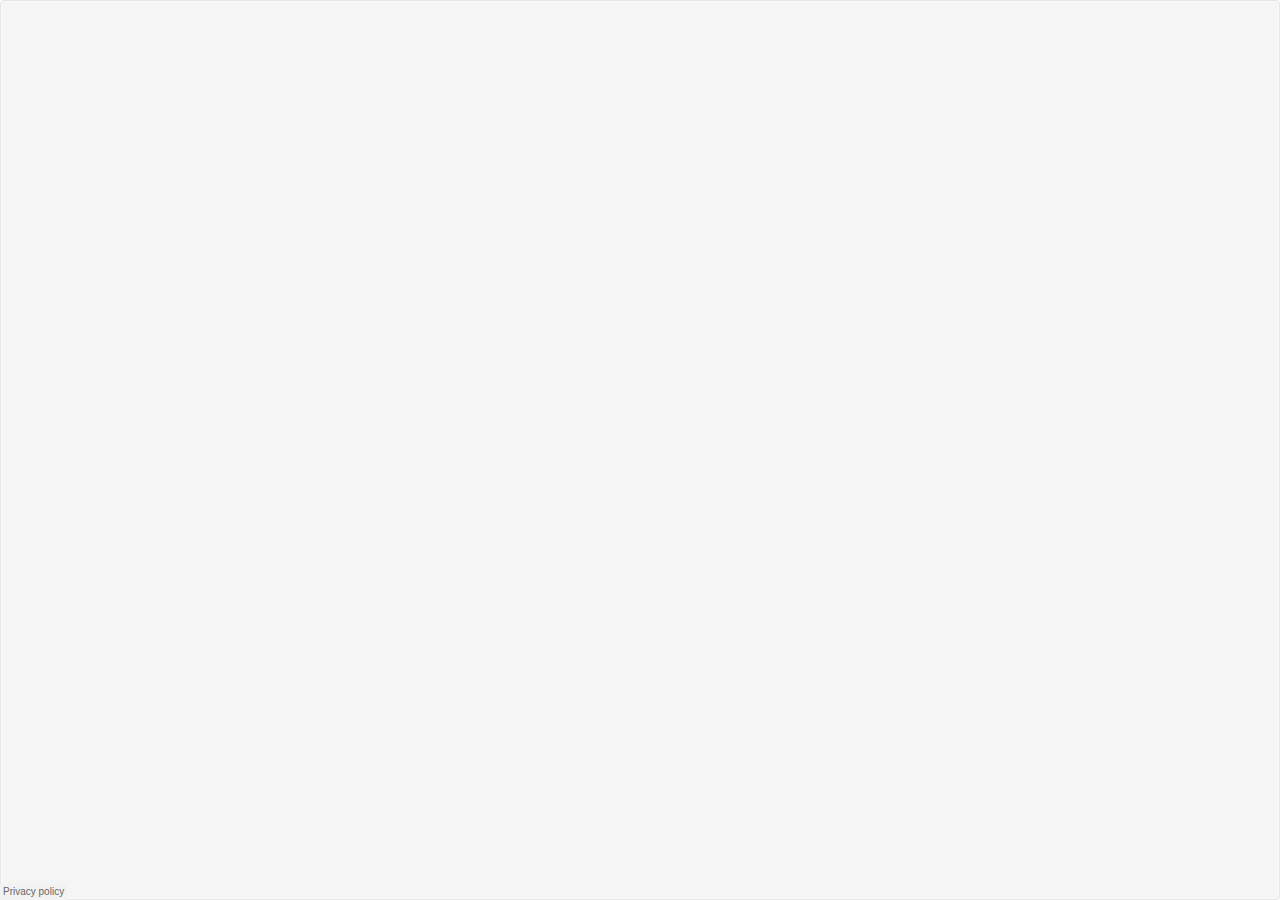
<file: assets/images/Bolby - Portfolio_CV_Resume HTML Template_files/saved_resource.html>
<!DOCTYPE html>
<!-- saved from url=(0215)https://w.soundcloud.com/player/?url=https%3A//api.soundcloud.com/tracks/240233494&color=%23ff5500&auto_play=false&hide_related=false&show_comments=true&show_user=true&show_reposts=false&show_teaser=true&visual=true -->
<html lang="en"><head><meta http-equiv="Content-Type" content="text/html; charset=UTF-8">
  

  
  <link rel="dns-prefetch" href="https://api-widget.soundcloud.com/">
  <link rel="dns-prefetch" href="https://sb.scorecardresearch.com/">
  <link rel="dns-prefetch" href="https://api.soundcloud.com/">
  <link rel="dns-prefetch" href="https://va.sndcdn.com/">
  <link rel="dns-prefetch" href="https://i1.sndcdn.com/">
  <link rel="dns-prefetch" href="https://i2.sndcdn.com/">
  <link rel="dns-prefetch" href="https://i3.sndcdn.com/">
  <link rel="dns-prefetch" href="https://i4.sndcdn.com/">
  <link rel="dns-prefetch" href="https://w1.sndcdn.com/">
  <link rel="dns-prefetch" href="https://wis.sndcdn.com/">
  <link rel="dns-prefetch" href="https://style.sndcdn.com/">
  
  <meta name="robots" content="noindex, follow">
  <meta http-equiv="X-UA-Compatible" content="IE=edge,chrome=1">
  <meta name="viewport" content="width=device-width,minimum-scale=1,maximum-scale=1,user-scalable=no">
  <link rel="canonical" href="https://soundcloud.com/mrsuicidesheep/novo-amor-anchor">

  <title>SoundCloud Widget</title>

  
  <!--<base target="_blank">--><base href="." target="_blank">
  
<style>.widget{position:absolute;width:100%;height:100%;background-image:url(https://widget.sndcdn.com/assets/images/logo-200x120-3190df52.png);background-repeat:no-repeat;background-position:50%;background-size:100px 60px;border-radius:4px;border:1px solid #e5e5e5;overflow:hidden}@media (max-height:20px){.widget{background:transparent!important;border:0!important;box-shadow:none!important}.privacyPolicy,.progress{display:none}}</style><style>.left{float:left}.right{float:right}.fixed{position:fixed}.disabled{opacity:.5}</style><style>.g-arrow{display:block;position:absolute;content:"";width:0;height:0;border-style:solid;border-color:transparent}.g-arrow-top{border-width:0 5px 7px;border-bottom-color:rgba(0,0,0,.8)}</style><style>.sc-artwork{background-size:cover;background-position:50% 50%;display:inline-block}.sc-artwork.sc-artwork-placeholder-0{background-image:linear-gradient(135deg,#846170,#70929c)}.sc-artwork.sc-artwork-placeholder-1{background-image:linear-gradient(135deg,#846170,#e6846e)}.sc-artwork.sc-artwork-placeholder-2{background-image:linear-gradient(135deg,#846170,#8e8485)}.sc-artwork.sc-artwork-placeholder-3{background-image:linear-gradient(135deg,#70929c,#846170)}.sc-artwork.sc-artwork-placeholder-4{background-image:linear-gradient(135deg,#70929c,#e6846e)}.sc-artwork.sc-artwork-placeholder-5{background-image:linear-gradient(135deg,#70929c,#8e8485)}.sc-artwork.sc-artwork-placeholder-6{background-image:linear-gradient(135deg,#e6846e,#846170)}.sc-artwork.sc-artwork-placeholder-7{background-image:linear-gradient(135deg,#e6846e,#70929c)}.sc-artwork.sc-artwork-placeholder-8{background-image:linear-gradient(135deg,#e6846e,#8e8485)}.sc-artwork.sc-artwork-placeholder-9{background-image:linear-gradient(135deg,#8e8485,#846170)}.sc-artwork.sc-artwork-placeholder-10{background-image:linear-gradient(135deg,#8e8485,#70929c)}.sc-artwork.sc-artwork-placeholder-11{background-image:linear-gradient(135deg,#8e8485,#e6846e)}</style><style>.g-background-default{background-color:#f5f5f5}</style><style>.g-border{border:1px solid #d9d9d9}.g-border-top{border-top:1px solid #d9d9d9}.g-border-right{border-right:1px solid #d9d9d9}.g-border-bottom{border-bottom:1px solid #d9d9d9}.g-border-left{border-left:1px solid #d9d9d9}</style><style>.g-box-full{display:block;width:100%;height:100%;position:relative}</style><style>*,:after,:before{-webkit-tap-highlight-color:rgba(0,0,0,0);-ms-touch-action:none;box-sizing:border-box}img{display:block}</style><style>.g-flex-row-centered{display:flex;flex-direction:row;align-items:center}</style><style>.g-overlay{white-space:nowrap;background:rgba(0,0,0,.8);border-radius:4px;color:#fff;z-index:100}</style><style>.g-sc-logo{display:block;width:96px;height:11px;background:url([data-uri]) no-repeat 0 0;text-indent:-9999px;text-shadow:0 1px 0 hsla(0,0%,100%,.9)}</style><style>.g-scrollable{position:relative;overflow:hidden}.g-scrollable-inner{overflow:scroll;padding-right:50%;-webkit-transform:translateZ(0)}.g-scrollbar{position:absolute;background-color:transparent;border-radius:7px;box-shadow:0 0 1px #fff;transition:background-color .3s linear}.g-scrollbar-visible{background-color:rgba(0,0,0,.3)}.g-scrollbar-horizontal{height:7px;margin-left:2px;bottom:2px;left:0}.g-scrollbar-vertical{width:7px;margin-top:2px;right:2px;top:0}</style><style>.g-shadow-inset{box-shadow:inset 0 0 0 1px hsla(0,0%,100%,.5)}.g-shadow-top{box-shadow:inset 0 1px 0 0 hsla(0,0%,100%,.5)}.g-shadow-bottom{box-shadow:0 1px 0 0 hsla(0,0%,100%,.5)}</style><style>.g-text-shadow{text-shadow:0 1px 0 hsla(0,0%,100%,.9)}.g-highlighted .g-text-shadow,.g-text-visual{text-shadow:none}.g-text-visual{padding-left:6px;padding-right:6px;background:rgba(0,0,0,.8);-webkit-font-smoothing:antialiased}.g-text-visual:hover,a.g-text-visual:hover{color:#fff}.g-text-visual.sc-link-light{color:#999}.g-text-visual.sc-link-light:hover{color:#ccc}.g-text-visual.sc-link-dark{color:#fff}a.g-text-visual.sc-link-dark:hover{color:#999}</style><style>.g-label{cursor:pointer;font-size:12px}.g-input{padding:2px 4px;border:1px solid #ccc;border-radius:3px;outline:none;width:100%;box-sizing:border-box;line-height:18px;font-size:13px}</style><style>.g-transform-3d{transform-style:preserve-3d}.g-transform-origin__right{transform-origin:right center}</style><style>.g-all-transitions-200{transition:all .2s ease-in-out}.g-opacity-transition{transition:opacity .2s linear}.g-top-transition{transition:top .2s ease-in-out}.g-bottom-transition{transition:bottom .2s ease-in-out}.g-left-transition{transition:left .2s ease-in-out}.g-transition-transform{transition:transform .2s ease-out}.g-transition-opacity{transition:opacity .2s ease-out}</style><style></style><style>.sc-ir{border:0;font:0/0 a;text-shadow:none;color:transparent;background-color:transparent}.sc-hidden{display:none!important;visibility:hidden}.sc-visuallyhidden{border:0;clip:rect(0 0 0 0);height:1px;margin:-1px;overflow:hidden;padding:0;position:absolute;width:1px}.sc-visuallyhidden.sc-focusable:active,.sc-visuallyhidden.sc-focusable:focus{clip:auto;height:auto;margin:0;overflow:visible;position:static;width:auto}.sc-invisible{visibility:hidden}</style><style>.sc-media,.sc-media-body,.sc-media-content{overflow:hidden}.sc-media-image,.sc-media-left{float:left;margin-right:10px}.sc-media-extra,.sc-media-right{float:right;margin-left:10px}.sc-media-extra .sc-artwork,.sc-media-extra img,.sc-media-image .sc-artwork,.sc-media-image img,.sc-media-object{display:block}</style><style>.sc-text{color:#333}.sc-text-light{color:#999}.sc-text-verylight{color:#ccc}.sc-text-link{color:#38d}.sc-text-orange{color:#f50}</style><style>.sc-border-dark{border:1px solid #e5e5e5}.sc-border-dark-top{border-top:1px solid #e5e5e5}.sc-border-dark-right{border-right:1px solid #e5e5e5}.sc-border-dark-bottom{border-bottom:1px solid #e5e5e5}.sc-border-dark-left{border-left:1px solid #e5e5e5}.sc-border-light{border:1px solid #f2f2f2}.sc-border-light-top{border-top:1px solid #f2f2f2}.sc-border-light-right{border-right:1px solid #f2f2f2}.sc-border-light-bottom{border-bottom:1px solid #f2f2f2}.sc-border-light-left{border-left:1px solid #f2f2f2}.sc-border-orange{border:1px solid #f50}.sc-border-orange-top{border-top:1px solid #f50}.sc-border-orange-right{border-right:1px solid #f50}.sc-border-orange-bottom{border-bottom:1px solid #f50}.sc-border-orange-left{border-left:1px solid #f50}</style><style>.sc-truncate{overflow:hidden;white-space:nowrap;text-overflow:ellipsis;word-break:normal}</style><style>.sc-selection-text{-webkit-user-select:text;-moz-user-select:text;-o-user-select:text;-ms-user-select:text;user-select:text;cursor:auto}.sc-selection-disabled{-webkit-touch-callout:none;-webkit-user-select:none;-moz-user-select:none;-o-user-select:none;-ms-user-select:none;user-select:none;cursor:default;outline:0}</style><style>.sc-snippet-badge{text-transform:uppercase;font-family:Interstate,Lucida Grande,Lucida Sans Unicode,Lucida Sans,Garuda,Verdana,Tahoma,sans-serif;font-weight:100;font-size:14px;line-height:0;border:1px solid;padding:0 .5em;display:inline;color:#000}.sc-snippet-badge-small{font-size:10px}.sc-snippet-badge-medium{font-size:12px;padding-bottom:1px}.sc-snippet-badge-light{color:#fff}.sc-snippet-badge-grey{color:#999;border-color:#ccc}.sc-snippet-white-background{background-color:#fff}.sc-snippet-grey-background{background-color:rgba(0,0,0,.1)}</style><style>.sc-button{display:inline-block;position:relative;height:26px;margin:0;padding:2px 11px 2px 10px;border:1px solid #e5e5e5;border-radius:3px;background-color:#fff;cursor:pointer;color:#333;font-size:14px;line-height:20px;white-space:nowrap;font-family:Interstate,Lucida Grande,Lucida Sans Unicode,Lucida Sans,Garuda,Verdana,Tahoma,sans-serif;font-weight:100;text-align:center;vertical-align:baseline;-webkit-user-select:none;-moz-user-select:none;-ms-user-select:none;box-sizing:border-box}.sc-button-small{font-size:11px;padding:2px 9px 2px 8px;height:22px;line-height:16px}.sc-button-small:not(.sc-button-cta){font-family:Lucida Grande,Lucida Sans Unicode,Lucida Sans,Garuda,Verdana,Tahoma,sans-serif}.sc-button-large{font-size:16px;line-height:18px;padding:10px 15px;height:40px}.sc-button-xlarge{font-size:18px;line-height:18px;padding:13px 15px 12px;height:46px}.sc-button-medium.sc-button-follow:not(.sc-button-stretch-icon){min-width:98px}.sc-button-small.sc-button-follow:not(.sc-button-stretch-icon){min-width:81px}.sc-button-focus,.sc-button:focus,.sc-button:hover{color:#333;outline:0;border-color:#ccc}.sc-button-active,.sc-button-selected{color:#f50}.sc-button-active.sc-button-focus,.sc-button-active:focus,.sc-button-active:hover,.sc-button-selected.sc-button-focus,.sc-button-selected:focus,.sc-button-selected:hover{color:#f50;border:1px solid #f50}.sc-button:visited{color:#333}.sc-button-cta,.sc-button-cta:focus,.sc-button-cta:hover,.sc-button-cta:visited,.sc-button.sc-button-white:focus,.sc-button.sc-button-white:hover{background-color:#f50;border-color:#f50;color:#fff}.sc-button.sc-button-transparent{background:transparent;color:#fff;border-color:#ccc}.sc-button.sc-button-white{background:#fff;color:#f50;border-color:#f50}.sc-button-follow.sc-button-selected{border-color:#f50}.sc-button-visual,.sc-button-visual:active,.sc-button-visual:focus,.sc-button-visual:hover,.sc-button-visual:visited{border:1px solid transparent;background:rgba(0,0,0,.6);color:#fff}.sc-button-visual:hover{background:rgba(0,0,0,.7)}.sc-button-visual:active{background:rgba(0,0,0,.8)}.sc-button-selected.sc-button-visual{background:rgba(0,0,0,.9);color:#fff}.sc-button-nostyle,.sc-button-nostyle:active,.sc-button-nostyle:focus,.sc-button-nostyle:hover,.sc-button.sc-button-nostyle:disabled,.sc-button.sc-button-nostyle:disabled:hover{border:0;background:none;transition:none;padding-top:3px;padding-bottom:3px}.sc-button-nostyle:focus{outline:thin dotted}.sc-button.sc-button-translucent:not(.sc-button-cta){background-color:hsla(0,0%,100%,.8);border-color:rgba(0,0,0,.1);background-clip:padding-box;transition:background-color .2s ease-in-out,border-color .2s ease-in-out}.sc-button.sc-button-translucent.sc-button-active:not(.sc-button-cta),.sc-button.sc-button-translucent:not(.sc-button-cta):focus,.sc-button.sc-button-translucent:not(.sc-button-cta):hover{background-color:#fff;border-color:rgba(0,0,0,.3)}.sc-button.sc-button-translucent.sc-button-disabled,.sc-button.sc-button-translucent.sc-button-disabled:focus,.sc-button.sc-button-translucent.sc-button-disabled:hover,.sc-button.sc-button-translucent:disabled,.sc-button.sc-button-translucent:disabled:focus,.sc-button.sc-button-translucent:disabled:hover{transition:none;background-color:hsla(0,0%,100%,.8);border-color:rgba(0,0,0,.1);color:#333;opacity:.5}.sc-button.sc-button-translucent.sc-button-disabled:before,.sc-button.sc-button-translucent.sc-button-disabled:focus:before,.sc-button.sc-button-translucent.sc-button-disabled:hover:before,.sc-button.sc-button-translucent:disabled:before,.sc-button.sc-button-translucent:disabled:focus:before,.sc-button.sc-button-translucent:disabled:hover:before{opacity:1}.sc-button-lightfg,.sc-button-lightfg:hover,.sc-button-lightfg:visited{color:#fff}.sc-button-lightfg:active,.sc-button-lightfg:focus{color:#ccc;outline:0}.sc-button-disabled,.sc-button-disabled:focus,.sc-button-disabled:hover,.sc-button.sc-pending,.sc-button.sc-pending:focus,.sc-button.sc-pending:hover,.sc-button:disabled,.sc-button:disabled:hover{background-color:#f2f2f2;border-color:#e5e5e5;color:#ccc;cursor:default}.sc-button-disabled:before,.sc-button:disabled:before{opacity:.3}.sc-button.sc-pending,.sc-button.sc-pending:focus,.sc-button.sc-pending:hover{color:#bbb;pointer-events:none;background-color:#eee}.sc-button-alt-labels{visibility:hidden;display:inline-block;line-height:0}.sc-button-label-alt:before,.sc-button-label-default:before,.sc-button-label-hover:before{white-space:pre;content:"\A"}.sc-button-label-default,.sc-button:hover .sc-button-label-hover{visibility:visible}.sc-button:hover .sc-button-label-default{visibility:hidden}</style><style>@font-face{font-family:Interstate;src:local("☁"),url([data-uri]) format("woff");font-weight:100}.sc-font-light{font-family:Interstate,Lucida Grande,Lucida Sans Unicode,Lucida Sans,Garuda,Verdana,Tahoma,sans-serif;font-weight:100}</style><style>a,a:visited{color:#38d;text-decoration:none}a.sc-link-dark,a:hover{color:#333}a.sc-link-medium{color:#666}a.sc-link-light{color:#999}a.sc-link-verylight{color:#ccc}a.sc-link-white{color:#fff}a.sc-link-dark:hover,a.sc-link-medium:hover{color:#000}a.sc-link-light:hover{color:#333}a.sc-link-verylight:hover{color:#999}a.sc-link-white:hover{color:#fff}</style><style>ol,ul{padding:0;margin:0 0 18px 25px}ol ol,ol ul,ul ol,ul ul{margin-bottom:0}ul{list-style:disc}ol{list-style:decimal}.sc-list-nostyle{list-style:none;margin:0}.sc-list-bullet{list-style:outside url([data-uri]);margin-left:15px}</style><style>.sc-background-orange{background-color:#f50;background-image:linear-gradient(180deg,#f70 0,#f30)}.sc-background-blue{background-color:#38d}.sc-background-darkgrey{background-color:#333}.sc-background-grey{background-color:#666}.sc-background-lightgrey{background-color:#999}.sc-background-white{background-color:#fff}.sc-background-dark{background-color:#e5e5e5}.sc-background-light{background-color:#f2f2f2}</style><style>.sc-button-block,.sc-button-buy,.sc-button-camera,.sc-button-copylink,.sc-button-delete,.sc-button-distribute,.sc-button-download,.sc-button-edit,.sc-button-follow,.sc-button-gotostats,.sc-button-insights,.sc-button-like,.sc-button-mastering,.sc-button-message,.sc-button-moderate,.sc-button-more,.sc-button-pageleft,.sc-button-pageright,.sc-button-privacy,.sc-button-queue,.sc-button-refresh,.sc-button-reply,.sc-button-report,.sc-button-repost,.sc-button-share,.sc-button-startstation,.sc-button-upload,.sc-button-viewonsoundcloud{text-indent:19px}.sc-button-addtoset{text-indent:20px}.sc-button-addtoset:before,.sc-button-block:before,.sc-button-buy:before,.sc-button-camera:before,.sc-button-copylink:before,.sc-button-delete:before,.sc-button-distribute:before,.sc-button-download:before,.sc-button-edit:before,.sc-button-follow:before,.sc-button-gotostats:before,.sc-button-insights:before,.sc-button-like:before,.sc-button-mastering:before,.sc-button-message:before,.sc-button-moderate:before,.sc-button-more:before,.sc-button-pageleft:before,.sc-button-pageright:before,.sc-button-privacy:before,.sc-button-queue:before,.sc-button-refresh:before,.sc-button-reply:before,.sc-button-report:before,.sc-button-repost:before,.sc-button-share:before,.sc-button-startstation:before,.sc-button-upload:before,.sc-button-viewonsoundcloud:before{content:"";display:block;position:absolute;background-repeat:no-repeat;background-position:50%;width:20px;height:20px;top:0;bottom:0;margin:auto 0;left:4px}.sc-button-addtoset:before,.sc-button-like:before{left:5px}.sc-button-small:before{width:20px;height:20px}.sc-button-large:before{width:24px;height:24px}.sc-button-xlarge:before{width:28px;height:28px}.sc-button-small.sc-button-like:before{background-image:url([data-uri]);background-size:16px 16px}.sc-button-small.sc-button-share:before{background-image:url(https://widget.sndcdn.com/assets/images/share-4d6d0315.svg);background-size:16px 16px}.sc-button-small.sc-button-copylink:before{background-image:url(https://widget.sndcdn.com/assets/images/copylink-ce37c70e.svg);background-size:16px 16px}.sc-button-small.sc-button-selected.sc-button-follow.sc-button-icon-light:before,.sc-button-small.sc-button-selected.sc-button-follow:before{background-image:url([data-uri]);background-size:14px 14px}.sc-button-small.sc-button-selected.sc-button-like.sc-button-lightfg:before,.sc-button-small.sc-button-selected.sc-button-like.sc-button-visual:before,.sc-button-small.sc-button-selected.sc-button-like:before{background-image:url([data-uri]);background-size:16px 16px}.sc-button-small.sc-button-selected.sc-button-like.sc-button-lightfg:focus:before{background-image:url([data-uri]);background-size:16px 16px}.sc-button-small.sc-button-selected.sc-button-repost.sc-button-lightfg:before,.sc-button-small.sc-button-selected.sc-button-repost.sc-button-visual:before,.sc-button-small.sc-button-selected.sc-button-repost:before{background-image:url([data-uri]);background-size:16px 16px}.sc-button-small.sc-button-selected.sc-button-repost.sc-button-lightfg:focus:before{background-image:url([data-uri]);background-size:16px 16px}.sc-button-small.sc-button-active.sc-button-share:before,.sc-button-small.sc-button-selected.sc-button-share.sc-button-lightfg:before,.sc-button-small.sc-button-selected.sc-button-share.sc-button-visual:before{background-image:url(https://widget.sndcdn.com/assets/images/share-f3396374.svg);background-size:16px 16px}.sc-button-small.sc-button-selected.sc-button-share.sc-button-lightfg:focus:before{background-image:url(https://widget.sndcdn.com/assets/images/share-c8790e44.svg);background-size:16px 16px}.sc-button-small.sc-button-active.sc-button-copylink:before,.sc-button-small.sc-button-selected.sc-button-copylink.sc-button-lightfg:before,.sc-button-small.sc-button-selected.sc-button-copylink.sc-button-visual:before{background-image:url(https://widget.sndcdn.com/assets/images/copylink-42f5eee5.svg);background-size:16px 16px}.sc-button-small.sc-button-selected.sc-button-copylink.sc-button-lightfg:focus:before{background-image:url(https://widget.sndcdn.com/assets/images/copylink-af981638.svg);background-size:16px 16px}.sc-button-small.sc-button-active.sc-button-more:before,.sc-button-small.sc-button-selected.sc-button-more:before{background-image:url([data-uri]);background-size:14px 4px}.sc-button-active.sc-button-queue:before,.sc-button-selected.sc-button-queue:before{background-image:url([data-uri]);background-size:20px 20px}.sc-button-small.sc-button-like.sc-button-lightfg:before,.sc-button-small.sc-button-like.sc-button-visual:before{background-image:url([data-uri]);background-size:16px 16px}.sc-button-small.sc-button-like.sc-button-lightfg:focus:before{background-image:url([data-uri]);background-size:16px 16px}.sc-button-small.sc-button-selected.sc-button-privacy.sc-button-lightfg:before,.sc-button-small.sc-button-selected.sc-button-privacy.sc-button-visual:before,.sc-button-small.sc-button-selected.sc-button-privacy:before{background-image:url([data-uri]);background-size:14px 14px}.sc-button-small.sc-button-selected.sc-button-privacy.sc-button-lightfg:focus:before{background-image:url([data-uri]);background-size:14px 14px}.sc-button-insights:before{background-image:url([data-uri]);background-size:16px 16px}.sc-button-queue:before{background-image:url([data-uri]);background-size:20px 20px}.sc-button-report:before{background-image:url([data-uri]);background-size:18px 18px}.sc-button-viewonsoundcloud:before{background-image:url([data-uri]);background-size:20px 20px}.sc-button-small.sc-button-addtoset:before{background-image:url([data-uri]);background-size:16px 16px}.sc-button-small.sc-button-block:before{background-image:url([data-uri]);background-size:12px 12px}.sc-button-small.sc-button-camera:before{background-image:url(https://widget.sndcdn.com/assets/images/camera-f0cb768b.svg);background-size:15px 12px}.sc-button-small.sc-button-delete:before{background-image:url(https://widget.sndcdn.com/assets/images/delete-0d5a9176.svg);background-size:16px 16px}.sc-button-small.sc-button-distribute:before{background-image:url([data-uri]);background-size:16px 16px}.sc-button-small.sc-button-download:before{background-image:url([data-uri]);background-size:16px 16px}.sc-button-small.sc-button-upload:before{background-image:url([data-uri]);background-size:16px 16px}.sc-button-small.sc-button-edit:before{background-image:url(https://widget.sndcdn.com/assets/images/edit-ce717fe1.svg);background-size:16px 16px}.sc-button-small.sc-button-follow:before{background-image:url([data-uri]);background-size:14px 14px}.sc-button-small.sc-button-follow.sc-button-icon-light:before{background-image:url([data-uri]);background-size:14px 14px}.sc-button-small.sc-button-more:before{background-image:url([data-uri]);background-size:14px 4px}.sc-button-small.sc-button-refresh:before{background-image:url(https://widget.sndcdn.com/assets/images/refresh-143273fe.svg);background-size:16px 16px}.sc-button-small.sc-button-repost:before{background-image:url([data-uri]);background-size:16px 16px}.sc-button-small.sc-button-startstation:before{background-image:url(https://widget.sndcdn.com/assets/images/start-station-a1499390.svg);background-size:16px 12px}.sc-button-small.sc-button-gotostats:before{background-image:url(https://widget.sndcdn.com/assets/images/stats-d8decf4a.svg);background-size:14px 14px}.sc-button-small.sc-button-privacy:before{background-image:url([data-uri]);background-size:14px 14px}.sc-button-small.sc-button-insights:before{background-size:14px 14px}.sc-button-small.sc-button-block.sc-button-selected:before{background-image:url([data-uri]);background-size:12px 12px}.sc-button-small.sc-button-more.sc-button-lightfg:before{background-image:url([data-uri]);background-size:14px 4px}.sc-button-small.sc-button-more.sc-button-lightfg:focus:before{background-image:url([data-uri]);background-size:14px 4px}.sc-button-small.sc-button-startstation.sc-button-lightfg:before{background-image:url(https://widget.sndcdn.com/assets/images/start-station-813683ee.svg);background-size:16px 12px}.sc-button-small.sc-button-gotostats.sc-button-lightfg:before{background-image:url(https://widget.sndcdn.com/assets/images/stats-6c143ae6.svg);background-size:14px 14px}.sc-button-small.sc-button-moderate:before{background-image:url([data-uri])}.sc-button-small.sc-button-pageleft:before{background-image:url([data-uri])}.sc-button-small.sc-button-pageright:before{background-image:url([data-uri])}.sc-button-small.sc-button-reply:before{background-image:url([data-uri])}.sc-button-small.sc-button-buy:before{background-image:url([data-uri])}.sc-button-small.sc-button-lightfg.sc-button-repost:before,.sc-button-small.sc-button-visual.sc-button-repost:before{background-image:url([data-uri]);background-size:16px 16px}.sc-button-small.sc-button-lightfg.sc-button-download:before,.sc-button-small.sc-button-visual.sc-button-download:before{background-image:url([data-uri]);background-size:16px 16px}.sc-button-small.sc-button-lightfg.sc-button-share:before,.sc-button-small.sc-button-visual.sc-button-share:before{background-image:url(https://widget.sndcdn.com/assets/images/share-b41e1876.svg);background-size:16px 16px}.sc-button-small.sc-button-lightfg.sc-button-copylink:before,.sc-button-small.sc-button-visual.sc-button-copylink:before{background-image:url(https://widget.sndcdn.com/assets/images/copylink-0aa0cbdb.svg);background-size:16px 16px}.sc-button-small.sc-button-lightfg.sc-button-privacy:before,.sc-button-small.sc-button-visual.sc-button-privacy:before{background-image:url([data-uri]);background-size:14px 14px}.sc-button-small.sc-button-lightfg.sc-button-share:focus:before{background-image:url(https://widget.sndcdn.com/assets/images/share-74004af6.svg);background-size:16px 16px}.sc-button-small.sc-button-lightfg.sc-button-copylink:focus:before{background-image:url(https://widget.sndcdn.com/assets/images/copylink-a7efa496.svg);background-size:16px 16px}.sc-button-small.sc-button-lightfg.sc-button-download:focus:before{background-image:url([data-uri]);background-size:16px 16px}.sc-button-small.sc-button-lightfg.sc-button-repost:focus:before{background-image:url([data-uri]);background-size:16px 16px}.sc-button-small.sc-button-lightfg.sc-button-privacy:focus:before{background-image:url([data-uri]);background-size:14px 14px}.sc-button-small.sc-button-lightfg.sc-button-buy:before,.sc-button-small.sc-button-visual.sc-button-buy:before{background-image:url([data-uri])}.sc-button-small.sc-button-cta.sc-button-distribute:before{background-image:url([data-uri]);background-size:16px 16px}.sc-button-medium.sc-button-cta.sc-button-distribute:before{background-image:url([data-uri]);background-size:20px 20px}.sc-button-large.sc-button-cta.sc-button-distribute:before{background-image:url([data-uri]);background-size:24px 24px}.sc-button-xlarge.sc-button-cta.sc-button-distribute:before{background-image:url([data-uri]);background-size:28px 28px}.sc-button-small.sc-button-cta.sc-button-follow:before{background-image:url([data-uri]);background-size:14px 14px}.sc-button-small.sc-button-cta.sc-button-selected.sc-button-follow:before{background-image:url([data-uri]);background-size:14px 14px}.sc-button-medium.sc-button-cta.sc-button-follow:before{background-image:url([data-uri]);background-size:16px 16px}.sc-button-medium.sc-button-cta.sc-button-selected.sc-button-follow:before{background-image:url([data-uri]);background-size:16px 16px}.sc-button-large.sc-button-cta.sc-button-follow:before{background-image:url([data-uri]);background-size:20px 20px}.sc-button-large.sc-button-cta.sc-button-selected.sc-button-follow:before{background-image:url([data-uri]);background-size:20px 20px}.sc-button-xlarge.sc-button-cta.sc-button-follow:before{background-image:url([data-uri]);background-size:22px 22px}.sc-button-xlarge.sc-button-cta.sc-button-selected.sc-button-follow:before{background-image:url([data-uri]);background-size:22px 22px}.sc-button-medium.sc-button-cta.sc-button-mastering:before{background-image:url([data-uri])}.sc-button-cta.sc-button-insights:before{background-image:url([data-uri])}@media (-webkit-min-device-pixel-ratio:2),(min-resolution:2dppx),(min-resolution:192dpi){.sc-button-small.sc-button-buy:before{background-size:15px 15px;background-image:url([data-uri])}.sc-button-small.sc-button-buy.sc-button-lightfg:before,.sc-button-small.sc-button-buy.sc-button-visual:before{background-size:15px 15px;background-image:url([data-uri])}.sc-button-small.sc-button-pageleft:before{background-size:16px 16px;background-image:url([data-uri])}.sc-button-small.sc-button-pageright:before{background-size:16px 16px;background-image:url([data-uri])}}.sc-button-medium.sc-button-addtoset,.sc-button-medium.sc-button-block,.sc-button-medium.sc-button-camera,.sc-button-medium.sc-button-copylink,.sc-button-medium.sc-button-delete,.sc-button-medium.sc-button-distribute,.sc-button-medium.sc-button-download,.sc-button-medium.sc-button-edit,.sc-button-medium.sc-button-follow,.sc-button-medium.sc-button-like,.sc-button-medium.sc-button-message,.sc-button-medium.sc-button-moderate,.sc-button-medium.sc-button-pageleft,.sc-button-medium.sc-button-pageright,.sc-button-medium.sc-button-privacy,.sc-button-medium.sc-button-refresh,.sc-button-medium.sc-button-reply,.sc-button-medium.sc-button-repost,.sc-button-medium.sc-button-share,.sc-button-medium.sc-button-start-station{text-indent:19px}.sc-button-medium.sc-button-block:before,.sc-button-medium.sc-button-camera:before,.sc-button-medium.sc-button-copylink:before,.sc-button-medium.sc-button-delete:before,.sc-button-medium.sc-button-distribute:before,.sc-button-medium.sc-button-download:before,.sc-button-medium.sc-button-edit:before,.sc-button-medium.sc-button-follow:before,.sc-button-medium.sc-button-like:before,.sc-button-medium.sc-button-message:before,.sc-button-medium.sc-button-moderate:before,.sc-button-medium.sc-button-privacy:before,.sc-button-medium.sc-button-refresh:before,.sc-button-medium.sc-button-reply:before,.sc-button-medium.sc-button-repost:before,.sc-button-medium.sc-button-share:before,.sc-button-medium.sc-button-startstation:before{left:5px}.sc-button-medium.sc-button-addtoset:before{left:6px}.sc-button-medium.sc-button-edit:before{top:1px}.sc-button-medium.sc-button-addtoset:before{background-image:url([data-uri]);background-size:16px 16px}.sc-button-medium.sc-button-block:before{background-image:url([data-uri]);background-size:12px 12px}.sc-button-medium.sc-button-camera:before{background-image:url(https://widget.sndcdn.com/assets/images/camera-f0cb768b.svg);background-size:15px 12px}.sc-button-medium.sc-button-edit:before{background-image:url(https://widget.sndcdn.com/assets/images/edit-ce717fe1.svg);background-size:20px 20px}.sc-button-medium.sc-button-follow:before{background-image:url([data-uri]);background-size:14px 14px}.sc-button-medium.sc-button-delete:before{background-image:url(https://widget.sndcdn.com/assets/images/delete-0d5a9176.svg);background-size:18px 18px}.sc-button-medium.sc-button-distribute:before{background-image:url([data-uri]);background-size:20px 20px}.sc-button-medium.sc-button-download:before{background-image:url([data-uri]);background-size:16px 16px}.sc-button-medium.sc-button-upload:before{background-image:url([data-uri]);background-size:16px 16px}.sc-button-medium.sc-button-insights:before{background-size:16px 16px}.sc-button-medium.sc-button-like:before{background-image:url([data-uri]);background-size:16px 16px}.sc-button-medium.sc-button-mastering:before{background-image:url([data-uri]);background-size:16px 16px}.sc-button-medium.sc-button-message:before{background-image:url(https://widget.sndcdn.com/assets/images/message-02ae682d.svg);background-size:16px 16px}.sc-button-medium.sc-button-more:before{background-image:url([data-uri]);background-size:14px 4px}.sc-button-medium.sc-button-pageleft:before{background-image:url([data-uri])}.sc-button-medium.sc-button-pageright:before{background-image:url([data-uri])}.sc-button-medium.sc-button-refresh:before{background-image:url(https://widget.sndcdn.com/assets/images/refresh-143273fe.svg);background-size:18px 18px}.sc-button-medium.sc-button-reply:before{background-image:url([data-uri])}.sc-button-medium.sc-button-repost:before{background-image:url([data-uri]);background-size:16px 16px}.sc-button-medium.sc-button-share:before{background-image:url(https://widget.sndcdn.com/assets/images/share-4d6d0315.svg);background-size:16px 16px}.sc-button-medium.sc-button-copylink:before{background-image:url(https://widget.sndcdn.com/assets/images/copylink-ce37c70e.svg);background-size:16px 16px}.sc-button-medium.sc-button-startstation:before{background-image:url(https://widget.sndcdn.com/assets/images/start-station-a1499390.svg);background-size:16px 12px}.sc-button-medium.sc-button-gotostats:before{background-image:url(https://widget.sndcdn.com/assets/images/stats-d8decf4a.svg);background-size:14px 14px}.sc-button-medium.sc-button-privacy:before{background-image:url([data-uri]);background-size:16px 16px}.sc-button-active.sc-button-medium.sc-button-more:before,.sc-button-selected.sc-button-medium.sc-button-more:before{background-image:url([data-uri]);background-size:14px 4px}.sc-button-medium.sc-button-block.sc-button-selected:before{background-image:url([data-uri]);background-size:12px 12px}.sc-button-medium.sc-button-selected.sc-button-follow:before{background-image:url([data-uri]);background-size:14px 14px}.sc-button-queue.sc-button-lightfg:before{background-image:url([data-uri]);background-size:20px 20px}.sc-button-medium.sc-button-addtoset.sc-button-lightfg:before{background-image:url([data-uri]);background-size:16px 16px}.sc-button-medium.sc-button-camera.sc-button-lightfg:before{background-image:url(https://widget.sndcdn.com/assets/images/camera-396ea9f5.svg);background-size:15px 12px}.sc-button-medium.sc-button-download.sc-button-lightfg:before{background-image:url([data-uri]);background-size:16px 16px}.sc-button-medium.sc-button-like.sc-button-lightfg:before{background-image:url([data-uri]);background-size:16px 16px}.sc-button-medium.sc-button-more.sc-button-lightfg:before{background-image:url([data-uri]);background-size:14px 4px}.sc-button-medium.sc-button-repost.sc-button-lightfg:before{background-image:url([data-uri]);background-size:16px 16px}.sc-button-medium.sc-button-share.sc-button-lightfg:before{background-image:url(https://widget.sndcdn.com/assets/images/share-b41e1876.svg);background-size:16px 16px}.sc-button-medium.sc-button-copylink.sc-button-lightfg:before{background-image:url(https://widget.sndcdn.com/assets/images/copylink-0aa0cbdb.svg);background-size:16px 16px}.sc-button-medium.sc-button-startstation.sc-button-lightfg:before{background-image:url(https://widget.sndcdn.com/assets/images/start-station-0fd0cb44.svg);background-size:16px 12px}.sc-button-medium.sc-button-gotostats.sc-button-lightfg:before{background-image:url(https://widget.sndcdn.com/assets/images/stats-36629f5c.svg);background-size:14px 14px}.sc-button-medium.sc-button-privacy.sc-button-lightfg:before{background-image:url([data-uri]);background-size:16px 16px}.sc-button-queue.sc-button-lightfg:focus:before{background-image:url([data-uri]);background-size:20px 20px}.sc-button-medium.sc-button-addtoset.sc-button-lightfg:focus:before{background-image:url([data-uri]);background-size:16px 16px}.sc-button-medium.sc-button-camera.sc-button-lightfg:focus:before{background-image:url(https://widget.sndcdn.com/assets/images/camera-fc4eaace.svg);background-size:15px 12px}.sc-button-medium.sc-button-download.sc-button-lightfg:focus:before{background-image:url([data-uri]);background-size:16px 16px}.sc-button-medium.sc-button-like.sc-button-lightfg:focus:before{background-image:url([data-uri]);background-size:16px 16px}.sc-button-medium.sc-button-more.sc-button-lightfg:focus:before{background-image:url([data-uri]);background-size:14px 4px}.sc-button-medium.sc-button-repost.sc-button-lightfg:focus:before{background-image:url([data-uri]);background-size:16px 16px}.sc-button-medium.sc-button-share.sc-button-lightfg:focus:before{background-image:url(https://widget.sndcdn.com/assets/images/share-74004af6.svg);background-size:16px 16px}.sc-button-medium.sc-button-copylink.sc-button-lightfg:focus:before{background-image:url(https://widget.sndcdn.com/assets/images/copylink-a7efa496.svg);background-size:16px 16px}.sc-button-medium.sc-button-startstation.sc-button-lightfg:focus:before{background-image:url(https://widget.sndcdn.com/assets/images/start-station-813683ee.svg);background-size:16px 12px}.sc-button-medium.sc-button-gotostats.sc-button-lightfg:focus:before{background-image:url(https://widget.sndcdn.com/assets/images/stats-6c143ae6.svg);background-size:14px 14px}.sc-button-medium.sc-button-privacy.sc-button-lightfg:focus:before{background-image:url([data-uri]);background-size:16px 16px}.sc-button-selected.sc-button-medium.sc-button-like:before{background-image:url([data-uri]);background-size:16px 16px}.sc-button-selected.sc-button-medium.sc-button-repost:before{background-image:url([data-uri]);background-size:16px 16px}.sc-button-selected.sc-button-medium.sc-button-privacy:before{background-image:url([data-uri]);background-size:16px 16px}.sc-button-selected.sc-button-medium.sc-button-like:active:before,.sc-button-selected.sc-button-medium.sc-button-like:focus:before{background-image:url([data-uri]);background-size:16px 16px}.sc-button-selected.sc-button-medium.sc-button-repost:active:before,.sc-button-selected.sc-button-medium.sc-button-repost:focus:before{background-image:url([data-uri]);background-size:16px 16px}.sc-button-selected.sc-button-medium.sc-button-privacy:active:before,.sc-button-selected.sc-button-medium.sc-button-privacy:focus:before{background-image:url([data-uri]);background-size:16px 16px}@media (-webkit-min-device-pixel-ratio:2),(min-resolution:2dppx),(min-resolution:192dpi){.sc-button-medium.sc-button-pageleft:before{background-size:16px 16px;background-image:url([data-uri])}.sc-button-medium.sc-button-pageright:before{background-size:16px 16px;background-image:url([data-uri])}}.sc-button-medium.sc-button-icon,.sc-button-small.sc-button-icon{text-align:left;text-indent:-100000px}.sc-button-small.sc-button-icon:not(.sc-button-stretch-icon),.sc-button-small.sc-button-responsive:not(.sc-button-stretch-icon){min-width:25px}.sc-button-medium.sc-button-icon:not(.sc-button-stretch-icon),.sc-button-medium.sc-button-responsive:not(.sc-button-stretch-icon){min-width:31px}.sc-button-small.sc-button-icon:not(.sc-button-stretch-icon):before{left:1px}.sc-button-medium.sc-button-icon:not(.sc-button-stretch-icon):before{left:4px}</style><style>.sc-ministats{display:inline-block;font-family:Interstate,Lucida Grande,Lucida Sans Unicode,Lucida Sans,Garuda,Verdana,Tahoma,sans-serif;font-weight:100;color:#999;font-feature-settings:"tnum";font-variant-numeric:tabular-nums}a.sc-ministats{color:#999}a.sc-ministats:hover{color:#333}.sc-ministats-small{color:#999;font-size:11px;line-height:12px}.sc-ministats-medium{font-size:12px;line-height:16px}.sc-ministats-large{font-size:18px;line-height:20px;color:#333}a.sc-ministats-large{color:#333}.sc-ministats-inverted,a.sc-ministats-inverted,a.sc-ministats-inverted:hover{color:#fff}.sc-ministats-light,a.sc-ministats-light{color:#ccc}a.sc-ministats-light:hover{color:#999}.sc-ministats:before{display:inline-block;content:"";width:16px;height:16px;vertical-align:top;background-repeat:no-repeat;background-position:50%}.sc-ministats.sc-ministats-small:before{width:16px;height:12px}.sc-ministats.sc-ministats-large:before{width:20px;height:20px}.sc-ministats-text:before{display:none}.sc-ministats-small.sc-ministats-plays:before{background-image:url([data-uri]);background-size:16px 16px}.sc-ministats-small.sc-ministats-likes:before{background-image:url([data-uri]);background-size:16px 16px}.sc-ministats-small.sc-ministats-comments:before{background-image:url([data-uri]);background-size:16px 16px}.sc-ministats-small.sc-ministats-reposts:before{background-image:url([data-uri]);background-size:16px 16px}.sc-ministats-small.sc-ministats-downloads:before{background-image:url([data-uri]);background-size:16px 16px}.sc-ministats-small.sc-ministats-followers:before{background-image:url([data-uri]);background-size:16px 16px}.sc-ministats-small.sc-ministats-sounds:before{background-image:url([data-uri]);background-size:16px 16px}.sc-ministats-small.sc-ministats-plays.sc-ministats-inverted:before{background-image:url([data-uri]);background-size:16px 16px}.sc-ministats-small.sc-ministats-likes.sc-ministats-inverted:before{background-image:url([data-uri]);background-size:16px 16px}.sc-ministats-small.sc-ministats-comments.sc-ministats-inverted:before{background-image:url([data-uri]);background-size:16px 16px}.sc-ministats-small.sc-ministats-reposts.sc-ministats-inverted:before{background-image:url([data-uri]);background-size:16px 16px}.sc-ministats-small.sc-ministats-followers.sc-ministats-inverted:before{background-image:url([data-uri]);background-size:16px 16px}.sc-ministats-small.sc-ministats-sounds.sc-ministats-inverted:before{background-image:url([data-uri]);background-size:16px 16px}.sc-ministats-small.sc-ministats-downloads.sc-ministats-inverted:before{background-image:url([data-uri]);background-size:16px 16px}.sc-ministats-small.sc-ministats-plays.sc-ministats-light:before{background-image:url([data-uri]);background-size:16px 16px}.sc-ministats-small.sc-ministats-likes.sc-ministats-light:before{background-image:url([data-uri]);background-size:16px 16px}.sc-ministats-small.sc-ministats-comments.sc-ministats-light:before{background-image:url([data-uri]);background-size:16px 16px}.sc-ministats-small.sc-ministats-reposts.sc-ministats-light:before{background-image:url([data-uri]);background-size:16px 16px}.sc-ministats-small.sc-ministats-downloads.sc-ministats-light:before{background-image:url([data-uri]);background-size:16px 16px}.sc-ministats-small.sc-ministats-followers.sc-ministats-light:before{background-image:url([data-uri]);background-size:16px 16px}.sc-ministats-small.sc-ministats-sounds.sc-ministats-light:before{background-image:url([data-uri]);background-size:16px 16px}.sc-ministats-medium.sc-ministats-plays:before{background-image:url([data-uri]);background-size:16px 16px}.sc-ministats-medium.sc-ministats-likes:before{background-image:url([data-uri]);background-size:16px 16px}.sc-ministats-medium.sc-ministats-comments:before{background-image:url([data-uri]);background-size:16px 16px}.sc-ministats-medium.sc-ministats-reposts:before{background-image:url([data-uri]);background-size:16px 16px}.sc-ministats-medium.sc-ministats-downloads:before{background-image:url([data-uri]);background-size:16px 16px}.sc-ministats-medium.sc-ministats-followers:before{background-image:url([data-uri]);background-size:16px 16px}.sc-ministats-medium.sc-ministats-sounds:before{background-image:url([data-uri]);background-size:16px 16px}.sc-ministats-medium.sc-ministats-plays.sc-ministats-light:before{background-image:url([data-uri]);background-size:16px 16px}.sc-ministats-medium.sc-ministats-likes.sc-ministats-light:before{background-image:url([data-uri]);background-size:16px 16px}.sc-ministats-medium.sc-ministats-comments.sc-ministats-light:before{background-image:url([data-uri]);background-size:16px 16px}.sc-ministats-medium.sc-ministats-reposts.sc-ministats-light:before{background-image:url([data-uri]);background-size:16px 16px}.sc-ministats-medium.sc-ministats-downloads.sc-ministats-light:before{background-image:url([data-uri]);background-size:16px 16px}.sc-ministats-medium.sc-ministats-followers.sc-ministats-light:before{background-image:url([data-uri]);background-size:16px 16px}.sc-ministats-medium.sc-ministats-sounds.sc-ministats-light:before{background-image:url([data-uri]);background-size:16px 16px}.sc-ministats-large.sc-ministats-followers:before{background-image:url([data-uri]);background-size:22px 22px}.sc-ministats-large.sc-ministats-sounds:before{background-image:url([data-uri]);background-size:28px 28px}.sc-ministats-large.sc-ministats-sets:before{background-image:url([data-uri])}.sc-ministats-group{display:flex;flex-wrap:wrap;justify-content:flex-start;list-style:none;margin:0}.sc-ministats-group-right{justify-content:flex-end}.sc-ministats-group .sc-ministats{margin-top:5px;margin-bottom:5px;margin-right:13px}.sc-ministats-group-right .sc-ministats{margin-left:13px;margin-right:0}.sc-ministats-group .sc-ministats-small{margin-right:9px}.sc-ministats-group-right .sc-ministats-small{margin-left:9px;margin-right:0}.sc-ministats-group .sc-ministats-large{margin-right:21px}.sc-ministats-group-right .sc-ministats-large{margin-left:21px;margin-right:0}.sc-ministats-group>.sc-ministats-item:last-child .sc-ministats{margin-right:0}.sc-ministats-group-right>.sc-ministats-item:first-child .sc-ministats{margin-left:0}.sc-ministats-group .sc-ministats-inverted{border-color:#fff}.sc-ministats-group .sc-ministats-light{border-color:#dfdfdf}</style><style>/*! normalize.css v2.0.1 | MIT License | git.io/normalize */article,aside,details,figcaption,figure,footer,header,hgroup,nav,section,summary{display:block}audio,canvas,video{display:inline-block}audio:not([controls]){display:none;height:0}[hidden]{display:none}html{font-family:sans-serif;-webkit-text-size-adjust:100%;-ms-text-size-adjust:100%}body{margin:0;padding:0}a:focus{outline:thin dotted}a:active,a:hover{outline:0}h1{font-size:2em}abbr[title]{border-bottom:1px dotted}b,strong{font-weight:700}dfn{font-style:italic}mark{background:#ff0;color:#000}code,kbd,pre,samp{font-family:monospace,serif;font-size:1em}pre{white-space:pre;white-space:pre-wrap;word-wrap:break-word}q{quotes:"\201C""\201D""\2018""\2019"}small{font-size:80%}sub,sup{font-size:75%;line-height:0;position:relative;vertical-align:baseline}sup{top:-.5em}sub{bottom:-.25em}img{border:0}svg:not(:root){overflow:hidden}figure{margin:0}fieldset{border:1px solid silver;margin:0 2px;padding:.35em .625em .75em}legend{border:0;padding:0}button,input,select,textarea{font-family:inherit;font-size:100%;margin:0}button,input{line-height:normal}button,html input[type=button],input[type=reset],input[type=submit]{-webkit-appearance:button;cursor:pointer}button[disabled],input[disabled]{cursor:default}input[type=checkbox],input[type=radio]{box-sizing:border-box;padding:0}input[type=search]{-webkit-appearance:textfield;box-sizing:content-box}input[type=search]::-webkit-search-cancel-button,input[type=search]::-webkit-search-decoration{-webkit-appearance:none}button::-moz-focus-inner,input::-moz-focus-inner{border:0;padding:0}textarea{overflow:auto;vertical-align:top}table{border-collapse:collapse;border-spacing:0}</style><style>body{font:12px/1.4 Lucida Grande,Lucida Sans Unicode,Lucida Sans,Garuda,Verdana,Tahoma,sans-serif;color:#333}.sc-type-h1,.sc-type-h2,.sc-type-h3,.sc-type-h4,.sc-type-h5,.sc-type-h6,h1,h2,h3,h4,h5,h6{font-family:Interstate,Lucida Grande,Lucida Sans Unicode,Lucida Sans,Garuda,Verdana,Tahoma,sans-serif;font-weight:400;margin:18px 0 0;line-height:1.3}.sc-type-h1:first-child,.sc-type-h2:first-child,.sc-type-h3:first-child,.sc-type-h4:first-child,.sc-type-h5:first-child,.sc-type-h6:first-child,h1:first-child,h2:first-child,h3:first-child,h4:first-child,h5:first-child,h6:first-child{margin-top:0}.sc-type-h1,h1{font-size:32px}.sc-type-h2,h2{font-size:16px}.sc-type-h3,h3{font-size:14px}.sc-type-h4,h4{margin-top:0}p{margin:0 0 10px}hr{background:#ccc;position:relative;height:1px;margin:18px 0 17px;border:none;width:100%}b,strong{font-weight:400}code,pre{font-family:Monaco,Courier New,monospace,serif;font-size:1em}.sc-type-small{font-size:14px}.sc-type-medium,.sc-type-small{font-family:Interstate,Lucida Grande,Lucida Sans Unicode,Lucida Sans,Garuda,Verdana,Tahoma,sans-serif;font-weight:100}.sc-type-medium{font-size:16px}.sc-type-large{font-size:18px;font-family:Interstate,Lucida Grande,Lucida Sans Unicode,Lucida Sans,Garuda,Verdana,Tahoma,sans-serif;font-weight:100}.sc-type-light{font-weight:100;color:#999}.sc-type-h1>.sc-type-light,h1>.sc-type-light{font-size:16px}.sc-type-h2>.sc-type-light,h2>.sc-type-light{font-size:14px}.sc-type-h3>.sc-type-light,h3>.sc-type-light{font:12px/1.4 Lucida Grande,Lucida Sans Unicode,Lucida Sans,Garuda,Verdana,Tahoma,sans-serif}</style><style>.sc-social-logo,.sc-social-logo-interactive.sc-social-logo:after,.sc-social-logo-interactive .sc-social-logo:after,.sc-social-logo-interactive.sc-social-logo:before,.sc-social-logo-interactive .sc-social-logo:before{display:inline-block;width:16px;height:16px;background:url([data-uri]) no-repeat 50% 50%;vertical-align:top;text-indent:16px;white-space:nowrap;overflow:hidden;background-size:16px 16px}.sc-social-logo-interactive.sc-social-logo,.sc-social-logo-interactive .sc-social-logo{position:relative;background:none}.sc-social-logo-interactive.sc-social-logo:after,.sc-social-logo-interactive .sc-social-logo:after,.sc-social-logo-interactive.sc-social-logo:before,.sc-social-logo-interactive .sc-social-logo:before{content:"";transition:opacity .2s;position:absolute;top:0;left:0}.sc-social-logo-interactive.sc-social-logo:after,.sc-social-logo-interactive .sc-social-logo:after{opacity:0}.sc-social-logo-interactive.sc-social-logo:focus:after,.sc-social-logo-interactive.sc-social-logo:hover:after,.sc-social-logo-interactive:focus .sc-social-logo:after,.sc-social-logo-interactive:hover .sc-social-logo:after{opacity:1}.sc-social-logo-interactive.sc-social-logo:focus:before,.sc-social-logo-interactive.sc-social-logo:hover:before,.sc-social-logo-interactive:focus .sc-social-logo:before,.sc-social-logo-interactive:hover .sc-social-logo:before{transition-delay:.1s;opacity:0}.sc-social-logo-bandcamp,.sc-social-logo-bandcamp.sc-social-logo-interactive:after,.sc-social-logo-interactive .sc-social-logo-bandcamp:after{background-image:url([data-uri])}.sc-social-logo-bandsintown,.sc-social-logo-bandsintown.sc-social-logo-interactive:after,.sc-social-logo-interactive .sc-social-logo-bandsintown:after{background-image:url([data-uri])}.sc-social-logo-discogs,.sc-social-logo-discogs.sc-social-logo-interactive:after,.sc-social-logo-interactive .sc-social-logo-discogs:after{background-image:url([data-uri])}.sc-social-logo-email,.sc-social-logo-email.sc-social-logo-interactive:after,.sc-social-logo-interactive .sc-social-logo-email:after{background-image:url([data-uri])}.sc-social-logo-facebook,.sc-social-logo-facebook.sc-social-logo-interactive:after,.sc-social-logo-interactive .sc-social-logo-facebook:after{background-image:url([data-uri])}.sc-social-logo-flickr,.sc-social-logo-flickr.sc-social-logo-interactive:after,.sc-social-logo-interactive .sc-social-logo-flickr:after{background-image:url([data-uri])}.sc-social-logo-googleplus,.sc-social-logo-googleplus.sc-social-logo-interactive:after,.sc-social-logo-interactive .sc-social-logo-googleplus:after{background-image:url([data-uri])}.sc-social-logo-instagram,.sc-social-logo-instagram.sc-social-logo-interactive:after,.sc-social-logo-interactive .sc-social-logo-instagram:after{background-image:url([data-uri])}.sc-social-logo-interactive .sc-social-logo-itunespodcast:after,.sc-social-logo-itunespodcast,.sc-social-logo-itunespodcast.sc-social-logo-interactive:after{background-image:url([data-uri])}.sc-social-logo-interactive .sc-social-logo-lastfm:after,.sc-social-logo-lastfm,.sc-social-logo-lastfm.sc-social-logo-interactive:after{background-image:url([data-uri])}.sc-social-logo-interactive .sc-social-logo-mixcloud:after,.sc-social-logo-mixcloud,.sc-social-logo-mixcloud.sc-social-logo-interactive:after{background-image:url(https://widget.sndcdn.com/assets/images/mixcloud-16-color-28543286.svg)}.sc-social-logo-interactive .sc-social-logo-pinterest:after,.sc-social-logo-pinterest,.sc-social-logo-pinterest.sc-social-logo-interactive:after{background-image:url([data-uri])}.sc-social-logo-interactive .sc-social-logo-residentadvisor:after,.sc-social-logo-residentadvisor,.sc-social-logo-residentadvisor.sc-social-logo-interactive:after{background-image:url([data-uri])}.sc-social-logo-interactive .sc-social-logo-reverbnation:after,.sc-social-logo-reverbnation,.sc-social-logo-reverbnation.sc-social-logo-interactive:after{background-image:url([data-uri])}.sc-social-logo-interactive .sc-social-logo-soundcloud:after,.sc-social-logo-soundcloud,.sc-social-logo-soundcloud.sc-social-logo-interactive:after{background-image:url([data-uri])}.sc-social-logo-interactive .sc-social-logo-snapchat:after,.sc-social-logo-snapchat,.sc-social-logo-snapchat.sc-social-logo-interactive:after{background-image:url(https://widget.sndcdn.com/assets/images/snapchat-16-color-7f1dd57f.svg)}.sc-social-logo-interactive .sc-social-logo-songkick:after,.sc-social-logo-songkick,.sc-social-logo-songkick.sc-social-logo-interactive:after{background-image:url(https://widget.sndcdn.com/assets/images/songkick-16-color-c868c10d.svg)}.sc-social-logo-interactive .sc-social-logo-spotify:after,.sc-social-logo-spotify,.sc-social-logo-spotify.sc-social-logo-interactive:after{background-image:url([data-uri])}.sc-social-logo-interactive .sc-social-logo-tumblr:after,.sc-social-logo-tumblr,.sc-social-logo-tumblr.sc-social-logo-interactive:after{background-image:url([data-uri])}.sc-social-logo-interactive .sc-social-logo-twitter:after,.sc-social-logo-twitter,.sc-social-logo-twitter.sc-social-logo-interactive:after{background-image:url([data-uri])}.sc-social-logo-interactive .sc-social-logo-vimeo:after,.sc-social-logo-vimeo,.sc-social-logo-vimeo.sc-social-logo-interactive:after{background-image:url([data-uri])}.sc-social-logo-interactive .sc-social-logo-vkontakte:after,.sc-social-logo-vkontakte,.sc-social-logo-vkontakte.sc-social-logo-interactive:after{background-image:url([data-uri])}.sc-social-logo-interactive .sc-social-logo-youtube:after,.sc-social-logo-youtube,.sc-social-logo-youtube.sc-social-logo-interactive:after{background-image:url([data-uri])}.sc-social-logo-square{background-image:url([data-uri])}.sc-social-logo-square.sc-social-logo-bandcamp{background-image:url([data-uri])}.sc-social-logo-square.sc-social-logo-bandsintown{background-image:url([data-uri])}.sc-social-logo-square.sc-social-logo-discogs{background-image:url([data-uri])}.sc-social-logo-square.sc-social-logo-email{background-image:url([data-uri])}.sc-social-logo-square.sc-social-logo-facebook{background-image:url([data-uri])}.sc-social-logo-square.sc-social-logo-flickr{background-image:url([data-uri])}.sc-social-logo-square.sc-social-logo-googleplus{background-image:url([data-uri])}.sc-social-logo-square.sc-social-logo-instagram{background-image:url(https://widget.sndcdn.com/assets/images/instagram-16-square-72d56ae5.svg)}.sc-social-logo-square.sc-social-logo-itunespodcast{background-image:url([data-uri])}.sc-social-logo-square.sc-social-logo-lastfm{background-image:url([data-uri])}.sc-social-logo-square.sc-social-logo-mixcloud{background-image:url(https://widget.sndcdn.com/assets/images/mixcloud-16-square-dd8da2de.svg)}.sc-social-logo-square.sc-social-logo-pinterest{background-image:url([data-uri])}.sc-social-logo-square.sc-social-logo-residentadvisor{background-image:url([data-uri])}.sc-social-logo-square.sc-social-logo-reverbnation{background-image:url([data-uri])}.sc-social-logo-square.sc-social-logo-soundcloud{background-image:url([data-uri])}.sc-social-logo-square.sc-social-logo-snapchat{background-image:url(https://widget.sndcdn.com/assets/images/snapchat-16-square-b5d05166.svg)}.sc-social-logo-square.sc-social-logo-songkick{background-image:url(https://widget.sndcdn.com/assets/images/songkick-16-square-b59a33bb.svg)}.sc-social-logo-square.sc-social-logo-spotify{background-image:url([data-uri])}.sc-social-logo-square.sc-social-logo-tumblr{background-image:url([data-uri])}.sc-social-logo-square.sc-social-logo-twitter{background-image:url([data-uri])}.sc-social-logo-square.sc-social-logo-vimeo{background-image:url([data-uri])}.sc-social-logo-square.sc-social-logo-vkontakte{background-image:url([data-uri])}.sc-social-logo-square.sc-social-logo-youtube{background-image:url([data-uri])}.sc-social-logo-interactive.sc-social-logo:before,.sc-social-logo-interactive .sc-social-logo:before,.sc-social-logo-mono.sc-social-logo{background-image:url([data-uri])}.sc-social-logo-interactive.sc-social-logo-bandcamp:before,.sc-social-logo-interactive .sc-social-logo-bandcamp:before,.sc-social-logo-mono.sc-social-logo-bandcamp{background-image:url([data-uri])}.sc-social-logo-interactive.sc-social-logo-bandsintown:before,.sc-social-logo-interactive .sc-social-logo-bandsintown:before,.sc-social-logo-mono.sc-social-logo-bandsintown{background-image:url([data-uri])}.sc-social-logo-interactive.sc-social-logo-discogs:before,.sc-social-logo-interactive .sc-social-logo-discogs:before,.sc-social-logo-mono.sc-social-logo-discogs{background-image:url([data-uri])}.sc-social-logo-interactive.sc-social-logo-email:before,.sc-social-logo-interactive .sc-social-logo-email:before,.sc-social-logo-mono.sc-social-logo-email{background-image:url([data-uri])}.sc-social-logo-interactive.sc-social-logo-facebook:before,.sc-social-logo-interactive .sc-social-logo-facebook:before,.sc-social-logo-mono.sc-social-logo-facebook{background-image:url([data-uri])}.sc-social-logo-interactive.sc-social-logo-flickr:before,.sc-social-logo-interactive .sc-social-logo-flickr:before,.sc-social-logo-mono.sc-social-logo-flickr{background-image:url([data-uri])}.sc-social-logo-interactive.sc-social-logo-googleplus:before,.sc-social-logo-interactive .sc-social-logo-googleplus:before,.sc-social-logo-mono.sc-social-logo-googleplus{background-image:url([data-uri])}.sc-social-logo-interactive.sc-social-logo-instagram:before,.sc-social-logo-interactive .sc-social-logo-instagram:before,.sc-social-logo-mono.sc-social-logo-instagram{background-image:url([data-uri])}.sc-social-logo-interactive.sc-social-logo-itunespodcast:before,.sc-social-logo-interactive .sc-social-logo-itunespodcast:before,.sc-social-logo-mono.sc-social-logo-itunespodcast{background-image:url([data-uri])}.sc-social-logo-interactive.sc-social-logo-lastfm:before,.sc-social-logo-interactive .sc-social-logo-lastfm:before,.sc-social-logo-mono.sc-social-logo-lastfm{background-image:url([data-uri])}.sc-social-logo-interactive.sc-social-logo-mixcloud:before,.sc-social-logo-interactive .sc-social-logo-mixcloud:before,.sc-social-logo-mono.sc-social-logo-mixcloud{background-image:url(https://widget.sndcdn.com/assets/images/mixcloud-16-mono-96bb0e48.svg)}.sc-social-logo-interactive.sc-social-logo-pinterest:before,.sc-social-logo-interactive .sc-social-logo-pinterest:before,.sc-social-logo-mono.sc-social-logo-pinterest{background-image:url([data-uri])}.sc-social-logo-interactive.sc-social-logo-residentadvisor:before,.sc-social-logo-interactive .sc-social-logo-residentadvisor:before,.sc-social-logo-mono.sc-social-logo-residentadvisor{background-image:url([data-uri])}.sc-social-logo-interactive.sc-social-logo-reverbnation:before,.sc-social-logo-interactive .sc-social-logo-reverbnation:before,.sc-social-logo-mono.sc-social-logo-reverbnation{background-image:url([data-uri])}.sc-social-logo-interactive.sc-social-logo-soundcloud:before,.sc-social-logo-interactive .sc-social-logo-soundcloud:before,.sc-social-logo-mono.sc-social-logo-soundcloud{background-image:url([data-uri])}.sc-social-logo-interactive.sc-social-logo-snapchat:before,.sc-social-logo-interactive .sc-social-logo-snapchat:before,.sc-social-logo-mono.sc-social-logo-snapchat{background-image:url(https://widget.sndcdn.com/assets/images/snapchat-16-mono-8e535f28.svg)}.sc-social-logo-interactive.sc-social-logo-songkick:before,.sc-social-logo-interactive .sc-social-logo-songkick:before,.sc-social-logo-mono.sc-social-logo-songkick{background-image:url(https://widget.sndcdn.com/assets/images/songkick-16-mono-58f8294a.svg)}.sc-social-logo-interactive.sc-social-logo-spotify:before,.sc-social-logo-interactive .sc-social-logo-spotify:before,.sc-social-logo-mono.sc-social-logo-spotify{background-image:url([data-uri])}.sc-social-logo-interactive.sc-social-logo-tumblr:before,.sc-social-logo-interactive .sc-social-logo-tumblr:before,.sc-social-logo-mono.sc-social-logo-tumblr{background-image:url([data-uri])}.sc-social-logo-interactive.sc-social-logo-twitter:before,.sc-social-logo-interactive .sc-social-logo-twitter:before,.sc-social-logo-mono.sc-social-logo-twitter{background-image:url([data-uri])}.sc-social-logo-interactive.sc-social-logo-vimeo:before,.sc-social-logo-interactive .sc-social-logo-vimeo:before,.sc-social-logo-mono.sc-social-logo-vimeo{background-image:url([data-uri])}.sc-social-logo-interactive.sc-social-logo-vkontakte:before,.sc-social-logo-interactive .sc-social-logo-vkontakte:before,.sc-social-logo-mono.sc-social-logo-vkontakte{background-image:url([data-uri])}.sc-social-logo-interactive.sc-social-logo-youtube:before,.sc-social-logo-interactive .sc-social-logo-youtube:before,.sc-social-logo-mono.sc-social-logo-youtube{background-image:url([data-uri])}.sc-social-logo-32.sc-social-logo-email{background-image:url([data-uri])}.sc-social-logo-32.sc-social-logo-facebook{background-image:url([data-uri])}.sc-social-logo-32.sc-social-logo-googleplus{background-image:url([data-uri])}.sc-social-logo-32.sc-social-logo-pinterest{background-image:url([data-uri])}.sc-social-logo-32.sc-social-logo-tumblr{background-image:url([data-uri])}.sc-social-logo-32.sc-social-logo-twitter{background-image:url([data-uri])}.sc-social-logo-32.sc-social-logo-vkontakte{background-image:url([data-uri])}.sc-social-logo-32.sc-social-logo-weibo{background-image:url(https://widget.sndcdn.com/assets/images/weibo-32-square-21ad2d55.svg)}.sc-social-logo-32{display:inline-block;width:32px;height:32px;background-size:32px 32px;vertical-align:top;text-indent:32px;white-space:nowrap;overflow:hidden}.sc-social-logo-group{vertical-align:middle;display:inline-block;clear:both}.sc-social-logo-group>.sc-social-logo{float:left;margin-right:5px}.sc-social-logo-group>.sc-social-logo:last-child{margin-right:0}</style><style>.privacyPolicy{position:fixed;bottom:0;left:0;z-index:1000;padding:1px 3px;opacity:1;font-size:10px;border-top-right-radius:2px}.privacyPolicy__link{float:left}.privacyPolicy__link:focus{color:#000;text-decoration:underline;outline:none}.privacyPolicy__pline{display:none;position:absolute;right:3px;left:85px;text-align:right;cursor:default}.privacyPolicy.extended{right:0}.privacyPolicy.extended .privacyPolicy__pline{display:inline-block;margin-left:10px}.privacyPolicy.extended .privacyPolicy__link{margin-right:10px}</style><style>.progress{pointer-events:none;position:fixed;z-index:100;top:0;left:0;width:100%;height:3px;transform:translate3d(-100%,0,0);opacity:1;transition:transform .2s ease,opacity .6s linear}.progress.hidden{opacity:0}</style><style>.mobilePrestitial{text-align:center;background:rgba(0,0,0,.4);position:absolute;top:0;z-index:10}.mobilePrestitial__wrapper{margin:0 10px;width:100%}.mobilePrestitial__deeplink.sc-button-large{margin-bottom:10px;width:100%;height:45px;font-size:20px;line-height:22px;font-weight:100;position:static}.mobilePrestitial__link,.mobilePrestitial__link:hover,.mobilePrestitial__link:visited{color:#fff;background:rgba(0,0,0,.6);border-radius:3px;padding:3px 7px;height:25px;font-size:16px;line-height:22px}.mobilePrestitial__link{pointer-events:none;opacity:.5}.mobilePrestitial.m-enabled .mobilePrestitial__link{pointer-events:all;opacity:1}.mobilePrestitial__deeplink:before,.mobilePrestitial__link:before{box-sizing:content-box;content:"";position:absolute;left:0;right:0}.mobilePrestitial__deeplink:before{top:0;bottom:49%}.mobilePrestitial__link:before{top:52%;bottom:0}</style><script charset="utf-8" src="./widget-0-50a0d0e74fa3.js.download"></script><style>.teaser{position:relative;width:100%;height:100%;background:hsla(0,0%,100%,.9);z-index:10}.teaser>*{visibility:hidden}.teaser.visible>*{visibility:visible}.teaser__artwork,.teaser__button_container,.teaser__text,.teaser__timer{position:absolute}.teaser.artworkHidden .teaser__artwork{display:none}.teaser__text>h2{margin:3px auto 0;text-align:center}.teaser.nonVisual .teaser__text>h2{margin:3px 0 0;text-align:left;padding-right:60px}.teaser__trackTitle{font-size:24px;display:block}.teaser.state-medium .teaser__text>h2,.teaser.state-small .teaser__text>h2{font-size:14px}.teaser.state-medium .teaser__trackTitle,.teaser.state-small .teaser__trackTitle{font-size:18px}.teaser__text>.teaser__consubUpsellText{width:295px;margin-bottom:20px}.teaser.nonVisual .teaser__consubUpsellText{width:350px}.teaser__dismiss{position:absolute;top:15px;right:15px;width:29px;height:29px;cursor:pointer;background:url([data-uri]) 50% no-repeat;background-size:29px 29px;border-style:none}.teaser__button{display:block;height:57px;overflow:hidden;margin:0 auto}.teaser__button.consubUpsell{height:auto}.mobile .teaser__button.consubUpsell{max-width:134px}.teaser__restrictions{padding-top:8px;text-align:center}.teaser__button.hearmore{width:204px;background-color:#f50;border-radius:4px}.teaser__button.hearmore .hearmore__container{margin:8px 10px;height:41px}.teaser__button.hearmore .hearmore__container .hearmore__left{width:30%;display:inline-block;height:100%;border-right:1px solid #da3318}.teaser__button.hearmore .hearmore__container .hearmore__right{width:70%;float:right;height:100%;text-align:left;padding-left:10px;font-weight:100;font-size:14px}.teaser__button.hearmore .hearmore__container .hearmore__left .hearmore__logo{background:url([data-uri]) 50% no-repeat;background-size:48px 24px;width:48px;height:24px;margin-top:9px}.teaser.android .teaser__button{background:url(https://widget.sndcdn.com/assets/images/google_165x57-02d8612c.png) no-repeat 50% 50%;background-size:165px 57px;width:165px}.teaser.ios .teaser__button{background:url(https://widget.sndcdn.com/assets/images/apple_193x57-a8a90d1e.png) no-repeat 50% 50%;background-size:193px 57px;width:193px}.teaser__trackLink,.teaser__trackLink:visited{color:#333}.teaser__trackLink:active,.teaser__trackLink:focus,.teaser__trackLink:hover{color:#666}.teaser.ios .teaser__button.es{background-image:url(https://widget.sndcdn.com/assets/images/apple_192x57-47a7f9da.png)}.teaser.android .teaser__button.es{background-image:url(https://widget.sndcdn.com/assets/images/google_165x57-900bd743.png)}.teaser.ios .teaser__button.pt_BR{background-image:url(https://widget.sndcdn.com/assets/images/apple_192x57-042e925e.png)}.teaser.android .teaser__button.pt_BR{background-image:url(https://widget.sndcdn.com/assets/images/google_165x57-d83e43e3.png)}.teaser.ios .teaser__button.ar{background-image:url(https://widget.sndcdn.com/assets/images/apple_193x57-f26c69b0.png)}.teaser.android .teaser__button.ar{background-image:url(https://widget.sndcdn.com/assets/images/google_165x57-7990a48b.png)}.teaser.ios .teaser__button.fr{background-image:url(https://widget.sndcdn.com/assets/images/apple_193x57-00d76eeb.png)}.teaser.android .teaser__button.fr{background-image:url(https://widget.sndcdn.com/assets/images/google_165x57-b79c95cd.png)}.teaser.ios .teaser__button.id{background-image:url(https://widget.sndcdn.com/assets/images/apple_193x57-5adad32b.png)}.teaser.android .teaser__button.id{background-image:url(https://widget.sndcdn.com/assets/images/google_165x57-a8473a14.png)}.teaser.ios .teaser__button.it{background-image:url(https://widget.sndcdn.com/assets/images/apple_193x57-eab52871.png)}.teaser.android .teaser__button.it{background-image:url(https://widget.sndcdn.com/assets/images/google_165x57-b0cb6ba0.png)}.teaser.ios .teaser__button.ja{background-image:url(https://widget.sndcdn.com/assets/images/apple_193x57-fdf3cd5d.png)}.teaser.android .teaser__button.ja{background-image:url(https://widget.sndcdn.com/assets/images/google_165x57-a14dcd5e.png)}.teaser.ios .teaser__button.ko{background-image:url(https://widget.sndcdn.com/assets/images/apple_193x57-86150382.png)}.teaser.android .teaser__button.ko{background-image:url(https://widget.sndcdn.com/assets/images/google_165x57-a976c768.png)}.teaser.ios .teaser__button.nl{background-image:url(https://widget.sndcdn.com/assets/images/apple_193x57-2c2d6d83.png)}.teaser.android .teaser__button.nl{background-image:url(https://widget.sndcdn.com/assets/images/google_165x57-0ef4d283.png)}.teaser.ios .teaser__button.ru{background-image:url(https://widget.sndcdn.com/assets/images/apple_192x57-7741a9b9.png)}.teaser.android .teaser__button.ru{background-image:url(https://widget.sndcdn.com/assets/images/google_165x57-53d3965c.png)}.teaser.ios .teaser__button.th{background-image:url(https://widget.sndcdn.com/assets/images/apple_192x57-e9fc717b.png)}.teaser.android .teaser__button.th{background-image:url(https://widget.sndcdn.com/assets/images/google_165x57-b3d655ee.png)}.teaser.ios .teaser__button.zh{background-image:url(https://widget.sndcdn.com/assets/images/apple_192x57-133a4e93.png)}.teaser.android .teaser__button.zh{background-image:url(https://widget.sndcdn.com/assets/images/google_165x57-455c9676.png)}@media (-webkit-min-device-pixel-ratio:2),(min-resolution:2dppx),(min-resolution:192dpi){.teaser__dismiss{background-image:url([data-uri])}.teaser__button.hearmore .hearmore__container .hearmore__left .hearmore__logo{background-image:url(https://widget.sndcdn.com/assets/images/sc_white_96x48-d7222a81.png)}.teaser.android .teaser__button{background-image:url(https://widget.sndcdn.com/assets/images/google_330x114-a84e9569.png)}.teaser.ios .teaser__button{background-image:url(https://widget.sndcdn.com/assets/images/apple_385x114-78147fe1.png)}.teaser.ios .teaser__button.es{background-image:url(https://widget.sndcdn.com/assets/images/apple_385x114-86c4e21f.png)}.teaser.android .teaser__button.es{background-image:url(https://widget.sndcdn.com/assets/images/google_330x114-f4f5ed0a.png)}.teaser.ios .teaser__button.pt_BR{background-image:url(https://widget.sndcdn.com/assets/images/apple_385x114-bce9de26.png)}.teaser.android .teaser__button.pt_BR{background-image:url(https://widget.sndcdn.com/assets/images/google_330x114-7a5c3cfd.png)}.teaser.ios .teaser__button.ar{background-image:url(https://widget.sndcdn.com/assets/images/apple_385x114-b40e6a7b.png)}.teaser.android .teaser__button.ar{background-image:url(https://widget.sndcdn.com/assets/images/google_330x114-997eb944.png)}.teaser.ios .teaser__button.fr{background-image:url(https://widget.sndcdn.com/assets/images/apple_385x114-5fee0385.png)}.teaser.android .teaser__button.fr{background-image:url(https://widget.sndcdn.com/assets/images/google_330x114-cf24c7f7.png)}.teaser.ios .teaser__button.id{background-image:url(https://widget.sndcdn.com/assets/images/apple_385x114-16b9326c.png)}.teaser.android .teaser__button.id{background-image:url(https://widget.sndcdn.com/assets/images/google_330x114-4a7b8143.png)}.teaser.ios .teaser__button.it{background-image:url(https://widget.sndcdn.com/assets/images/apple_385x114-209a65e3.png)}.teaser.android .teaser__button.it{background-image:url(https://widget.sndcdn.com/assets/images/google_330x114-f7a4536c.png)}.teaser.ios .teaser__button.ja{background-image:url(https://widget.sndcdn.com/assets/images/apple_385x114-80779d0c.png)}.teaser.android .teaser__button.ja{background-image:url(https://widget.sndcdn.com/assets/images/google_330x114-8d33be08.png)}.teaser.ios .teaser__button.ko{background-image:url(https://widget.sndcdn.com/assets/images/apple_385x114-6240a8bf.png)}.teaser.android .teaser__button.ko{background-image:url(https://widget.sndcdn.com/assets/images/google_330x114-d61575ea.png)}.teaser.ios .teaser__button.nl{background-image:url(https://widget.sndcdn.com/assets/images/apple_385x114-7ce229c7.png)}.teaser.android .teaser__button.nl{background-image:url(https://widget.sndcdn.com/assets/images/google_330x114-c27dd6e4.png)}.teaser.ios .teaser__button.ru{background-image:url(https://widget.sndcdn.com/assets/images/apple_385x114-192acc5a.png)}.teaser.android .teaser__button.ru{background-image:url(https://widget.sndcdn.com/assets/images/google_330x114-380c0d25.png)}.teaser.ios .teaser__button.th{background-image:url(https://widget.sndcdn.com/assets/images/apple_385x114-4d1b2eb2.png)}.teaser.android .teaser__button.th{background-image:url(https://widget.sndcdn.com/assets/images/google_330x114-20991af0.png)}.teaser.ios .teaser__button.zh{background-image:url(https://widget.sndcdn.com/assets/images/apple_192x57-133a4e93.png)}.teaser.android .teaser__button.zh{background-image:url(https://widget.sndcdn.com/assets/images/google_330x114-4e7dfd29.png)}}</style><style>.visualSoundBadge{position:relative;overflow:hidden}.visualSoundBadge__title{position:absolute;top:5px;left:5px;right:5px}</style><style>.relatedVisualSounds{position:relative;overflow:hidden;width:100%;height:100%;display:none}.relatedVisualSounds.relatedVisible{display:block}.relatedVisualSounds__item{float:left;margin-left:10px}.relatedVisualSounds__item:first-child{margin-left:0}</style><style>.artworkWaveform{position:relative}.artworkWaveform__artwork{position:absolute;top:-3px;left:0;width:80px;height:80px}.artworkWaveform__waveform{position:absolute;top:0;left:90px;right:0;bottom:0;height:100%}.artworkWaveform.noArtwork .artworkWaveform__waveform{left:0}@media (max-height:350px){.artworkWaveform__waveform{left:60px}.artworkWaveform .artworkWaveform__artwork{width:50px;height:50px}}</style><style>.commentPopover{position:absolute;width:100%;top:70%;height:20px;opacity:0;transition:opacity .25s;z-index:9}.commentPopover.leaveCommentPlaceholder .commentPopover__avatar{pointer-events:none}.commentPopover.leaveCommentPlaceholder .commentPopover__username{display:none}.commentPopover.visible{opacity:1}.commentPopover__scrub{height:100%}.commentPopover:not(.snippet) .commentPopover__scrub{cursor:pointer}.commentPopover__wrapper{width:50%;transition:transform 50ms}.commentPopover:hover .commentPopover__wrapper{transition:transform 0}.commentPopover__body,.commentPopover__username{transition:padding-top .25s;box-sizing:border-box;display:inline-block}.commentPopover__username{position:relative;float:left;max-width:30%;padding-left:10px}.commentPopover.commentLeft .commentPopover__username{float:none;padding-left:0;padding-right:10px}.commentPopover__username,a.commentPopover__username:hover,a.commentPopover__username:visited{color:#f50}.commentPopover__username:before{content:"";position:absolute;top:0;bottom:0;left:0;width:1px;display:block;background-image:linear-gradient(rgba(255,85,0,.95),rgba(255,85,0,.1))}.commentPopover.commentLeft .commentPopover__username:before{right:0;left:auto}.commentPopover__body{margin:0;padding-left:10px;color:#fff;max-width:70%}.commentPopover.leaveCommentPlaceholder.commentLeft .commentPopover__body{position:absolute;left:20px}.commentPopover.leaveCommentPlaceholder.commentLeft.smallAvatar .commentPopover__body{left:10px}.commentPopover.commentLeft .commentPopover__body{float:left;padding-left:0;padding-right:10px}.commentPopover__avatar{position:absolute;top:-20px;background-size:cover;display:none}.commentPopover.visible .commentPopover__avatar{display:block;cursor:pointer}.commentPopover.smallAvatar{height:10px}.commentPopover.smallAvatar .commentPopover__avatar{top:-10px}.commentPopover.darkText .commentPopover__body{color:#333}.commentPopover.small .commentPopover__body,.commentPopover.small .commentPopover__username{padding-top:1px}.commentPopover.small.visible .commentPopover__body,.commentPopover.small.visible .commentPopover__username{padding-top:2px}.commentPopover.medium .commentPopover__body,.commentPopover.medium .commentPopover__username{padding-top:10px}.commentPopover.medium.visible .commentPopover__body,.commentPopover.medium.visible .commentPopover__username{padding-top:13px}.commentPopover.large .commentPopover__body,.commentPopover.large .commentPopover__username{padding-top:20px}.commentPopover.large.visible .commentPopover__body,.commentPopover.large.visible .commentPopover__username{padding-top:23px}.visualSound.streamContext.playing .commentPopover__body{color:#e5e5e5}.visualSound.streamContext.playing .commentPopover__body,.visualSound.streamContext.playing .commentPopover__username{padding-top:6px}.visualSound.streamContext.playing .commentPopover.visible .commentPopover__body,.visualSound.streamContext.playing .commentPopover.visible .commentPopover__username{padding-top:9px}</style><style>.waveformCommentsNode{opacity:0;transition:opacity .2s ease-in-out}.waveformCommentsNode.loaded{opacity:1}</style><style>.waveform{position:relative;width:100%;height:100%;opacity:0;transition:opacity .2s ease-in-out}.waveform:not(.playing) .waveform__scene:hover{cursor:pointer}.waveform.loaded{opacity:1}.waveform__layer,.waveform__layer .sceneLayer{position:absolute;top:0;left:0;width:100%;height:100%}.waveform__empty .waveform__scene{opacity:.4}.waveform__emptyWaveform{position:relative}.waveform__emptyMessage{position:absolute;text-align:center;width:100%;bottom:5px;color:#000;font-size:11px;text-shadow:1px 1px 1px #fff;font-size:16px}</style><style>.visualAudible{width:100%;height:100%;position:relative;z-index:1}.visualAudible.mobile,.visualAudible.mobile *{-webkit-backface-visibility:hidden;backface-visibility:hidden}.visualAudible__artwork,.visualAudible__artworkOverlay,.visualAudible__artworkOverlay:after,.visualAudible__artworkOverlayBottom,.visualAudible__artworkOverlayTop,.visualAudible__blocked,.visualAudible__wrapper{position:absolute;top:0;left:0;width:100%;height:100%}.visualAudible__artworkOverlay:after{display:block;content:"";background:#000;opacity:.6}.visualAudible__artworkOverlayBottom{-webkit-filter:blur(2px)}.visualAudible__artworkOverlayTop{-webkit-filter:blur(8px);opacity:.9}.visualAudible__artworkOverlay{opacity:0}.visualAudible.background .visualAudible__artworkOverlay{opacity:1}.visualAudible__body{position:relative;margin:0 0 90px;padding:14px 11px 14px 10px;z-index:100}.visualAudible__footer{position:absolute;right:0;bottom:0;left:0;height:110px;padding:15px 10px;transform:translate(0)}.visualAudible.background .visualAudible__footer{transform:translateY(100%)}.visualAudible.adBackground .soundHeader__actions{opacity:0}.visualAudible__total{position:absolute;bottom:10px;left:10px;z-index:100}.visualAudible__waveform{position:absolute;height:74px;left:10px;right:10px;bottom:20px;transition:opacity .2s ease-out,transform .2s ease-out}.visualAudible__waveform>.artworkWaveform{position:absolute;top:0;left:0;opacity:1;z-index:101}.visualAudible__waveform>.artworkWaveform.hidden{opacity:0}.visualAudible__progressBar{position:fixed;bottom:0;left:0;right:0;opacity:0}.visualAudible__blocked{display:none}.visualAudible.blocked .visualAudible__blocked{display:block}.visualAudible.blocked .soundHeader__logo{z-index:100}.visualAudible.blocked .soundHeader__title{-webkit-filter:blur(1px)}.visualAudible.blocked .visualAudible__artwork{-webkit-filter:blur(8px)}.visualAudible.minimal .visualAudible__waveform{transform:translate3d(0,100%,0)}.visualAudible.minimal .soundHeader__actions,.visualAudible.minimal .soundHeader__playButton,.visualAudible.minimal .soundHeader__title,.visualAudible.minimal .visualAudible__waveform,.visualAudible.onlyArtwork .soundHeader__actions,.visualAudible.onlyArtwork .soundHeader__logo,.visualAudible.onlyArtwork .soundHeader__playButton,.visualAudible.onlyArtwork .soundHeader__snippetIndicator,.visualAudible.onlyArtwork .soundHeader__title,.visualAudible.onlyArtwork .visualAudible__waveform{opacity:0}.visualAudible.minimal .visualAudible__progressBar,.visualAudible.onlyArtwork .visualAudible__progressBar{opacity:1}@media (max-height:350px){.visualAudible .visualAudible__waveform{height:44px}}</style><style>.visualSoundContainer{position:fixed;top:0;left:0}.visualSoundContainer__sound>.visualAudible{position:absolute;top:0;left:0;-webkit-transform:translateZ(0)}.visualSoundContainer__sound>.visualAudible.animate{-webkit-transform:translate3d(100%,0,0)}.visualSoundContainer__teaser{position:absolute;right:0;bottom:0;left:0;top:0;opacity:0;pointer-events:none}.visualSoundContainer.teaserVisible .visualSoundContainer__teaser{opacity:1;pointer-events:auto}.visualSoundContainer__related{position:absolute;right:0;bottom:0;left:0;padding:30px 12px;transform:translate3d(0,100%,0)}.visualSoundContainer .visualAudible__waveform{bottom:30px}.visualSoundContainer__related>.relatedSoundsTitle{margin-bottom:5px}.visualSoundContainer.relatedVisible .visualSoundContainer__related{transform:translateZ(0);z-index:1}.visualSoundContainer .adContainer{position:absolute;right:0;left:0;top:0;bottom:0;transform:translate3d(0,100%,0);visibility:hidden}.visualSoundContainer .adContainer>*{visibility:visible}.visualSoundContainer.adState .adContainer{transform:translateZ(0)}</style><style>.singleSound{border-radius:3px;overflow:hidden}</style><style>.image{position:relative;width:100%;height:100%}.image__placeholder{position:absolute}.image__full{position:relative;opacity:1}.image__full,.image__placeholder{background-size:cover;background-position:50% 50%}.image.fadeIn>.image__full{opacity:0}</style><style>.soundHeader{display:flex;width:100%}.soundHeader__playButton{flex-shrink:0;margin:2px 5px 1px 1px}.soundHeader__title{overflow:hidden;flex-grow:1;flex-shrink:1;display:flex;flex-direction:column;justify-content:center;margin-top:6px}.soundHeader.visual .soundHeader__title{margin-top:0}.soundHeader__rightRow{flex-shrink:0;margin-left:10px;margin-top:-2px}.soundHeader__logo,.soundHeader__rightRow{position:relative}.soundHeader__logo{height:22px;text-align:right}.soundHeader__actions{float:right}.soundHeader.visual .soundHeader__actions,.soundHeader.visual .soundHeader__skipAdContainer{margin-top:3px}.soundHeader .soundHeader__likeButton{display:none}.soundHeader.likeVisible .soundHeader__likeButton{display:inline-block}.soundHeader.state-medium .soundTitle__title,.soundHeader.state-small .soundTitle__title{position:absolute;left:49px;right:65px}.soundHeader.visual.state-medium .soundTitle__title,.soundHeader.visual.state-small .soundTitle__title{left:59px}.soundHeader.visual .soundHeader__logo{right:-1px}.soundHeader__skipAdContainer{position:absolute;right:0;z-index:1}.soundHeader__snippetIndicator{margin:3px 0 1px}</style><style>.thinProgressbar{height:3px;width:100%;position:relative}.thinProgressbar:after{content:"";display:block;position:absolute;height:11px;width:100%;top:-4px;left:0}.thinProgressbar__layer{position:absolute;height:100%;width:100%}.thinProgressbar__played{width:0;background-color:$mainColor}</style><style>.playButton{position:relative;display:inline-block;width:43px;height:43px;margin:0;padding:0;vertical-align:middle;border:0;background:transparent}.playButton:focus{outline:1px dotted currentColor}.playButton.small{width:20px;height:20px}.playButton.disabled,.playButton:disabled{opacity:.4;cursor:default}.playButton.playing .playButton__play,.playButton__pause{display:none}.playButton.playing .playButton__pause,.playButton__play{display:block}.playButton .playButton__overlay{visibility:hidden}.playButton:focus .playButton__overlay,.playButton:hover .playButton__overlay{visibility:visible}</style><style>.title{font-size:12px;line-height:16px}.title__h1,.title__h2{display:inline-block;max-width:100%;vertical-align:bottom;outline-offset:-1px;font-family:Interstate,Lucida Grande,Lucida Sans Unicode,Lucida Sans,Garuda,Verdana,Tahoma,sans-serif;font-weight:100}.title__h1{margin-bottom:1px;text-decoration:underline}.title__h1.g-text-visual{padding-top:2px;padding-bottom:2px;margin-bottom:2px}.title__h1:hover{color:#999}.title__white{color:#fff}.title__h2{font-size:15px;line-height:18px}.title__h2.g-text-visual{padding-top:3px;padding-bottom:3px}.title__h2Text{max-width:80%}.title__line:focus{outline:none;text-decoration:underline}</style><style>.logo,.logo:focus,.logo:hover{outline:0}</style><style>.tooltip{padding:3px 7px;opacity:0;transition:opacity .1s linear;font-size:12px;line-height:15px}.tooltip.visible{opacity:1}</style><style>.dialog{padding:10px}</style><style>.sharePanel__header{height:32px;margin-bottom:14px}.sharePanel__embedCode,.sharePanel__header,.sharePanel__linkCode{overflow:hidden}.sharePanel.embedCodeVisible .sharePanel__embedCode,.sharePanel__linkCode{display:block}.sharePanel.embedCodeVisible .sharePanel__linkCode,.sharePanel__embedCode{display:none}.sharePanel-selection::-moz-selection{background:$mainColor;color:$mainContrastColor}.sharePanel-selection::selection{background:$mainColor;color:$mainContrastColor}</style></head>
<body style="margin:0">
  <div id="widget" class="widget g-background-default g-shadow-inset" style="height:100%"><div class="singleSound g-box-full"><div class="visualSoundContainer g-box-full"><div class="visualSoundContainer__sound">
  <div class="visualAudible"><div class="visualAudible__wrapper">
  <div class="visualAudible__artwork sc-pointer">
      <div class="image sc-artwork sc-artwork-placeholder-10"><span style="background-image:url(//i1.sndcdn.com/artworks-000141741938-4om4by-t500x500.jpg);width:100%;height:100%;" class="sc-artwork sc-artwork-placeholder-10 image__full g-transition-opacity" aria-label="Novo Amor - Anchor" aria-role="img"></span>
</div>
      <div class="visualAudible__artworkOverlay g-transition-opacity">
        <div class="image sc-artwork sc-artwork-placeholder-10"><span style="background-image:url(//i1.sndcdn.com/artworks-000141741938-4om4by-t500x500.jpg);width:100%;height:100%;" class="sc-artwork sc-artwork-placeholder-10 image__full g-transition-opacity" aria-label="Novo Amor - Anchor" aria-role="img"></span>
</div>
        <div class="image sc-artwork sc-artwork-placeholder-10"><span style="background-image:url(//i1.sndcdn.com/artworks-000141741938-4om4by-t500x500.jpg);width:100%;height:100%;" class="sc-artwork sc-artwork-placeholder-10 image__full g-transition-opacity" aria-label="Novo Amor - Anchor" aria-role="img"></span>
</div>
      </div>
  </div>
  <div class="visualAudible__body">
    <div class="visualAudible__header">
      <div class="soundHeader visual"><div class="soundHeader__playButton g-transition-opacity">
  <button class="playButton medium" role="application" title="Play" style="color: rgb(204, 68, 0);"><svg xmlns="http://www.w3.org/2000/svg" viewBox="0 0 43 43">
  <defs>
    <lineargradient id="playButton__gradient32" x1="0%" y1="0%" x2="0%" y2="100%" spreadMethod="pad">
      <stop offset="0%" stop-color="#ff5500" stop-opacity="1"></stop>
      <stop offset="100%" stop-color="#ff2200" stop-opacity="1"></stop>
    </lineargradient>
  </defs>
  <circle fill="url(#playButton__gradient32)" stroke="#cc4400" cx="21.5" cy="21.5" r="21"></circle>
  <circle class="playButton__overlay" fill="#000" fill-opacity="0.08" stroke="#cc4400" cx="21.5" cy="21.5" r="21"></circle>
  <path class="playButton__play" fill="#fff" d="M31,21.5L17,33l2.5-11.5L17,10L31,21.5z"></path>
  <g fill="#fff" class="playButton__pause">
    <rect x="15" y="12" width="5" height="19"></rect>
    <rect x="23" y="12" width="5" height="19"></rect>
  </g>
</svg>
</button>
</div>

<div class="soundHeader__title g-transition-opacity">
  <div class="title sc-truncate">    <a href="https://soundcloud.com/mrsuicidesheep" title="MrSuicideSheep" class="title__h1 sc-truncate g-text-shadow sc-text-verylight sc-link-verylight g-text-visual title__line">
      MrSuicideSheep
    </a>
    <br>
  <a href="https://soundcloud.com/mrsuicidesheep/novo-amor-anchor" title="Novo Amor - Anchor" class="title__h2 sc-link-dark sc-truncate g-text-shadow g-text-visual title__line">
      <span class="title__h2Text">Novo Amor - Anchor</span>
  </a>
</div>
</div>

<div class="soundHeader__rightRow">
  <div class="soundHeader__logo g-transition-opacity">
    <a class="logo inverse" href="https://soundcloud.com/mrsuicidesheep/novo-amor-anchor" title="Play on SoundCloud"><style type="text/css">
  .logo {
    display: inline-block;
    height: 22px;
    padding: 5px 0;
  }

  .logo__path               { fill: #999; }
  .logo.inverse .logo__path { fill: #fff; }
  .logo.alt     .logo__path { fill: #333; }
  .logo:hover   .logo__path,
  .logo:focus   .logo__path { fill: url("#logo_hover_35"); }

  .logo.state-small {
    width: 25px;
    overflow: hidden;
  }
</style>
<svg xmlns="http://www.w3.org/2000/svg" width="100" height="14">
  <defs>
   <lineargradient id="logo_hover_35" x1="0%" y1="0%" x2="0%" y2="100%" spreadMethod="pad">
     <stop offset="0%" stop-color="#ff7700" stop-opacity="1"></stop>
     <stop offset="100%" stop-color="#ff3300" stop-opacity="1"></stop>
   </lineargradient>
  </defs>
  <path class="logo__path" d="M10.517 3.742c-.323 0-.49.363-.49.582 0 0-.244 3.591-.244 4.641 0 1.602.15 2.621.15 2.621 0 .222.261.401.584.401.321 0 .519-.179.519-.401 0 0 .398-1.038.398-2.639 0-1.837-.153-4.127-.284-4.592-.112-.395-.313-.613-.633-.613zm-1.996.268c-.323 0-.49.363-.49.582 0 0-.244 3.322-.244 4.372 0 1.602.119 2.621.119 2.621 0 .222.26.401.584.401.321 0 .581-.179.581-.401 0 0 .081-1.007.081-2.608 0-1.837-.206-4.386-.206-4.386 0-.218-.104-.581-.425-.581zm-2.021 1.729c-.324 0-.49.362-.49.582 0 0-.272 1.594-.272 2.644 0 1.602.179 2.559.179 2.559 0 .222.229.463.552.463.321 0 .519-.241.519-.463 0 0 .19-.944.19-2.546 0-1.837-.253-2.657-.253-2.657 0-.22-.104-.582-.425-.582zm-2.046-.358c-.323 0-.49.363-.49.582 0 0-.162 1.92-.162 2.97 0 1.602.069 2.496.069 2.496 0 .222.26.557.584.557.321 0 .581-.304.581-.526 0 0 .143-.936.143-2.538 0-1.837-.206-2.96-.206-2.96 0-.218-.198-.581-.519-.581zm-2.169 1.482c-.272 0-.232.218-.232.218v3.982s-.04.335.232.335c.351 0 .716-.832.716-2.348 0-1.245-.436-2.187-.716-2.187zm18.715-.976c-.289 0-.567.042-.832.116-.417-2.266-2.806-3.989-5.263-3.989-1.127 0-2.095.705-2.931 1.316v8.16s0 .484.5.484h8.526c1.655 0 3-1.55 3-3.155 0-1.607-1.346-2.932-3-2.932zm10.17.857c-1.077-.253-1.368-.389-1.368-.815 0-.3.242-.611.97-.611.621 0 1.106.253 1.542.699l.981-.951c-.641-.669-1.417-1.067-2.474-1.067-1.339 0-2.425.757-2.425 1.99 0 1.338.873 1.736 2.124 2.026 1.281.291 1.513.486 1.513.923 0 .514-.379.738-1.184.738-.65 0-1.26-.223-1.736-.777l-.98.873c.514.757 1.504 1.232 2.639 1.232 1.853 0 2.668-.873 2.668-2.163 0-1.477-1.193-1.845-2.27-2.097zm6.803-2.745c-1.853 0-2.949 1.435-2.949 3.502s1.096 3.501 2.949 3.501c1.852 0 2.949-1.434 2.949-3.501s-1.096-3.502-2.949-3.502zm0 5.655c-1.097 0-1.553-.941-1.553-2.153 0-1.213.456-2.153 1.553-2.153 1.096 0 1.551.94 1.551 2.153.001 1.213-.454 2.153-1.551 2.153zm8.939-1.736c0 1.086-.533 1.756-1.396 1.756-.864 0-1.388-.689-1.388-1.775v-3.897h-1.358v3.916c0 1.978 1.106 3.084 2.746 3.084 1.726 0 2.754-1.136 2.754-3.103v-3.897h-1.358v3.916zm8.142-.89l.019 1.485c-.087-.174-.31-.515-.475-.768l-2.703-3.692h-1.362v6.894h1.401v-2.988l-.02-1.484c.088.175.311.514.475.767l2.79 3.705h1.213v-6.894h-1.339v2.975zm5.895-2.923h-2.124v6.791h2.027c1.746 0 3.474-1.01 3.474-3.395 0-2.484-1.437-3.396-3.377-3.396zm-.097 5.472h-.67v-4.152h.719c1.436 0 2.028.688 2.028 2.076 0 1.242-.651 2.076-2.077 2.076zm7.909-4.229c.611 0 1 .271 1.242.737l1.26-.582c-.426-.883-1.202-1.503-2.483-1.503-1.775 0-3.016 1.435-3.016 3.502 0 2.143 1.191 3.501 2.968 3.501 1.232 0 2.047-.572 2.513-1.533l-1.145-.68c-.358.602-.718.864-1.329.864-1.019 0-1.611-.932-1.611-2.153-.001-1.261.583-2.153 1.601-2.153zm5.17-1.192h-1.359v6.791h4.083v-1.338h-2.724v-5.453zm6.396-.157c-1.854 0-2.949 1.435-2.949 3.502s1.095 3.501 2.949 3.501c1.853 0 2.95-1.434 2.95-3.501s-1.097-3.502-2.95-3.502zm0 5.655c-1.097 0-1.553-.941-1.553-2.153 0-1.213.456-2.153 1.553-2.153 1.095 0 1.55.94 1.55 2.153.001 1.213-.454 2.153-1.55 2.153zm8.557-1.736c0 1.086-.532 1.756-1.396 1.756-.864 0-1.388-.689-1.388-1.775v-3.794h-1.358v3.813c0 1.978 1.106 3.084 2.746 3.084 1.726 0 2.755-1.136 2.755-3.103v-3.794h-1.36v3.813zm5.449-3.907h-2.318v6.978h2.211c1.908 0 3.789-1.037 3.789-3.489 0-2.552-1.565-3.489-3.682-3.489zm-.108 5.623h-.729v-4.266h.783c1.565 0 2.21.706 2.21 2.133.001 1.276-.707 2.133-2.264 2.133z"></path>
 </svg>
</a>
  </div>
    <div class="soundHeader__skipAdContainer"></div>
    <div class="soundHeader__actions g-transition-opacity">
      <div class="sc-button-group sc-button-group-pill soundHeader__buttons">
          
          <a class="sc-button sc-button-buy sc-button-small sc-button-icon sc-button-visual" aria-describedby="tooltip-39" tabindex="0" href="http://apple.co/1IKRDSN" title="Download">Download</a>

          <button class="sc-button sc-button-share soundHeader__shareButton sc-button-small sc-button-visual" aria-describedby="tooltip-41" aria-haspopup="true" aria-owns="overlay-42" tabindex="0" title="Share">Share</button>
      </div>
    </div>
</div>
</div>
    </div>
  </div>
  <div class="visualAudible__footer g-transition-transform">
    <div class="visualAudible__waveform g-transition-transform"><div class="waveform g-all-transitions-200 loaded"><div class="waveform__layer waveform__scene"><canvas aria-hidden="true" class="g-box-full sceneLayer" width="880" height="74"></canvas><canvas aria-hidden="true" class="g-box-full sceneLayer waveformCommentsNode loaded" width="880" height="74"></canvas><canvas aria-hidden="true" class="g-box-full sceneLayer" width="880" height="74"></canvas></div>
<div class="commentPopover darkText small snippet"><div class="commentPopover__scrub"></div>
<div class="commentPopover__wrapper g-opacity-transition">
  <div class="commentPopover__avatar" style="width: 20px; height: 20px;"></div>
  <a class="commentPopover__username sc-truncate" tabindex="-1" href="https://w.soundcloud.com/player/?url=https%3A//api.soundcloud.com/tracks/240233494&amp;color=%23ff5500&amp;auto_play=false&amp;hide_related=false&amp;show_comments=true&amp;show_user=true&amp;show_reposts=false&amp;show_teaser=true&amp;visual=true"></a>
  <p class="commentPopover__body sc-truncate sc-pointer"></p>
</div>
</div></div></div>
      <div class="visualAudible__progressBar g-transition-opacity">
        <div class="thinProgressbar sc-pointer"><div class="thinProgressbar__layer sc-background-dark"></div>
<div class="thinProgressbar__layer thinProgressbar__played"></div>
</div>
      </div>
  </div>
</div>
</div>
</div>
<div class="visualSoundContainer__related g-transition-transform"></div>
<div class="visualSoundContainer__teaser g-transition-opacity"></div>
</div></div><div role="bar" class="progress sc-background-orange" style="transform: translate3d(0%, 0px, 0px);"></div><div class="privacyPolicy sc-background-light"><a href="https://soundcloud.com/pages/privacy" class="privacyPolicy__link sc-link-medium">
  <span class="sc-visuallyhidden">SoundCloud privacy policy</span><span aria-hidden="true">Privacy policy</span>
</a>
</div></div>
  <script src="./widget-7-a4c1692604a4.js.download" crossorigin=""></script>
  
    <script crossorigin="" src="./widget-8-eb4fbbda8e0a.js.download"></script>
  
    <script crossorigin="" src="./widget-9-76ca3522da10.js.download"></script>
  
  


</body></html>
</file>
